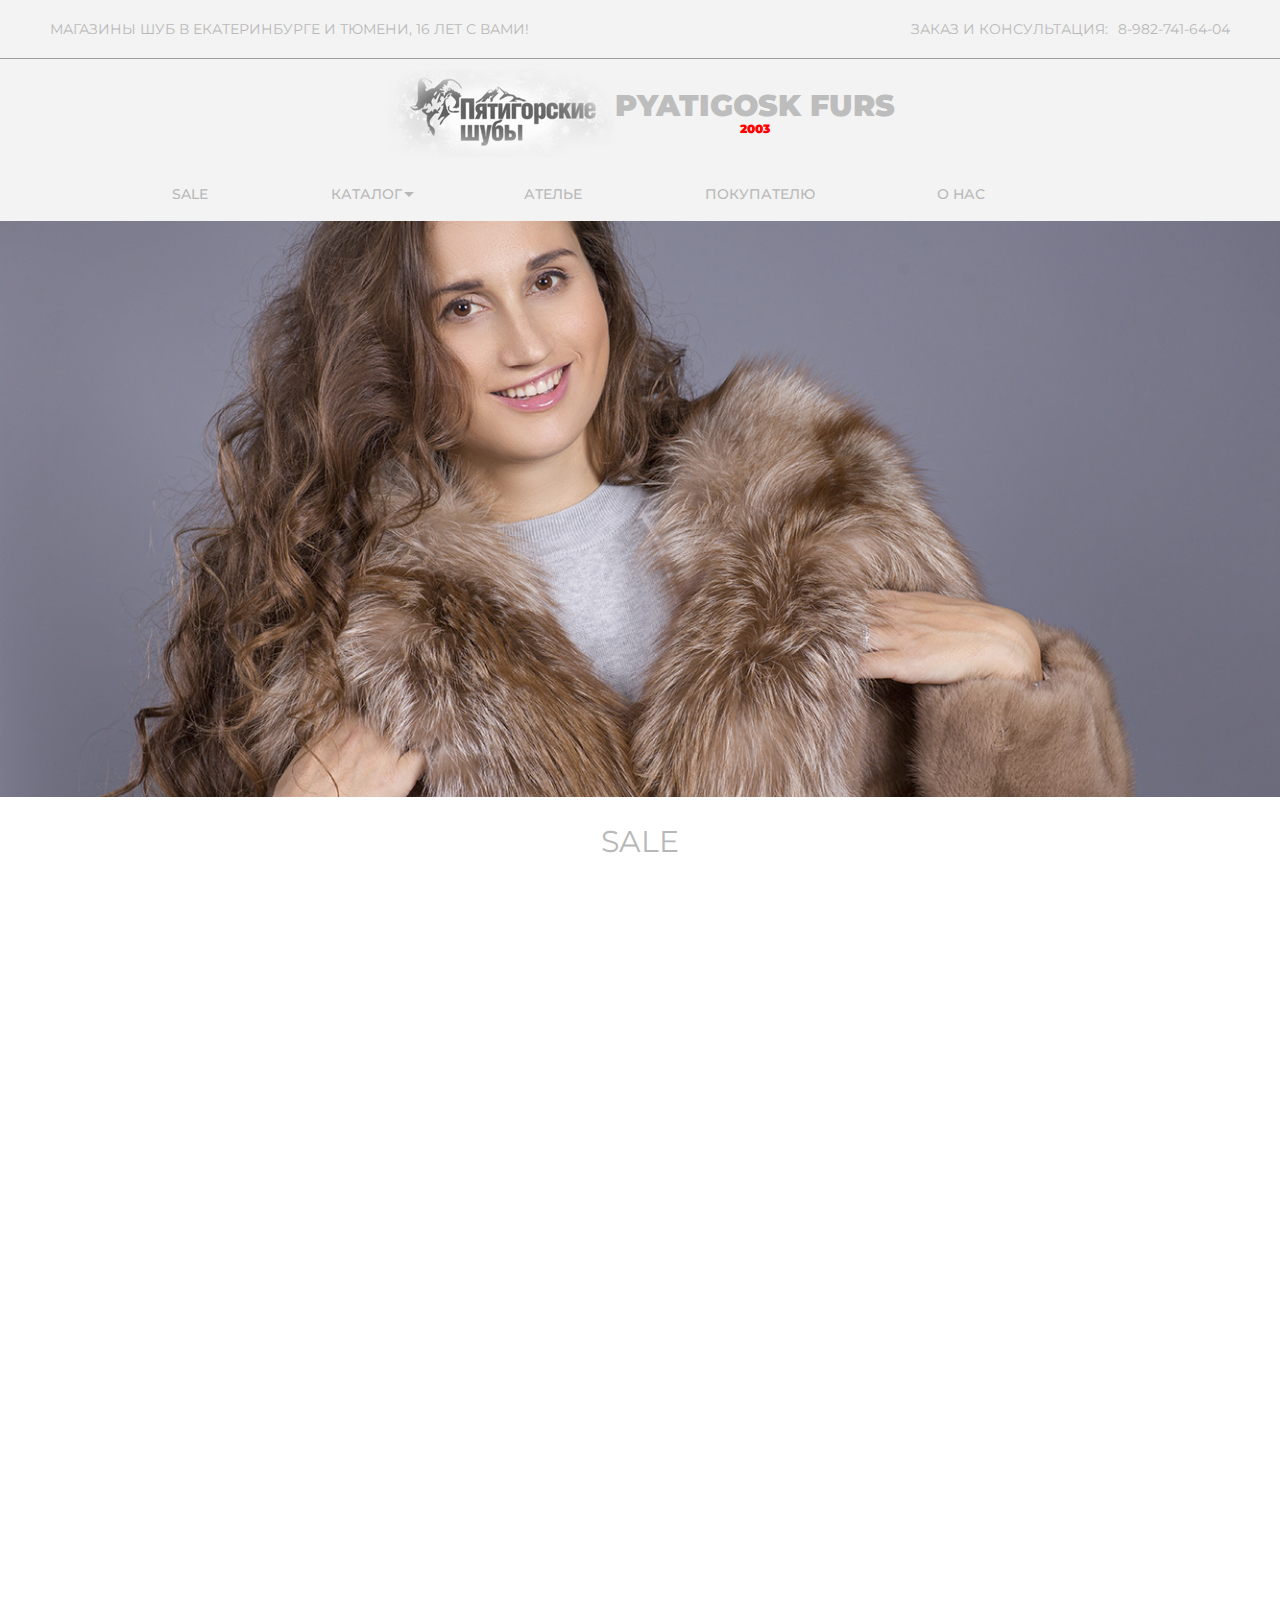
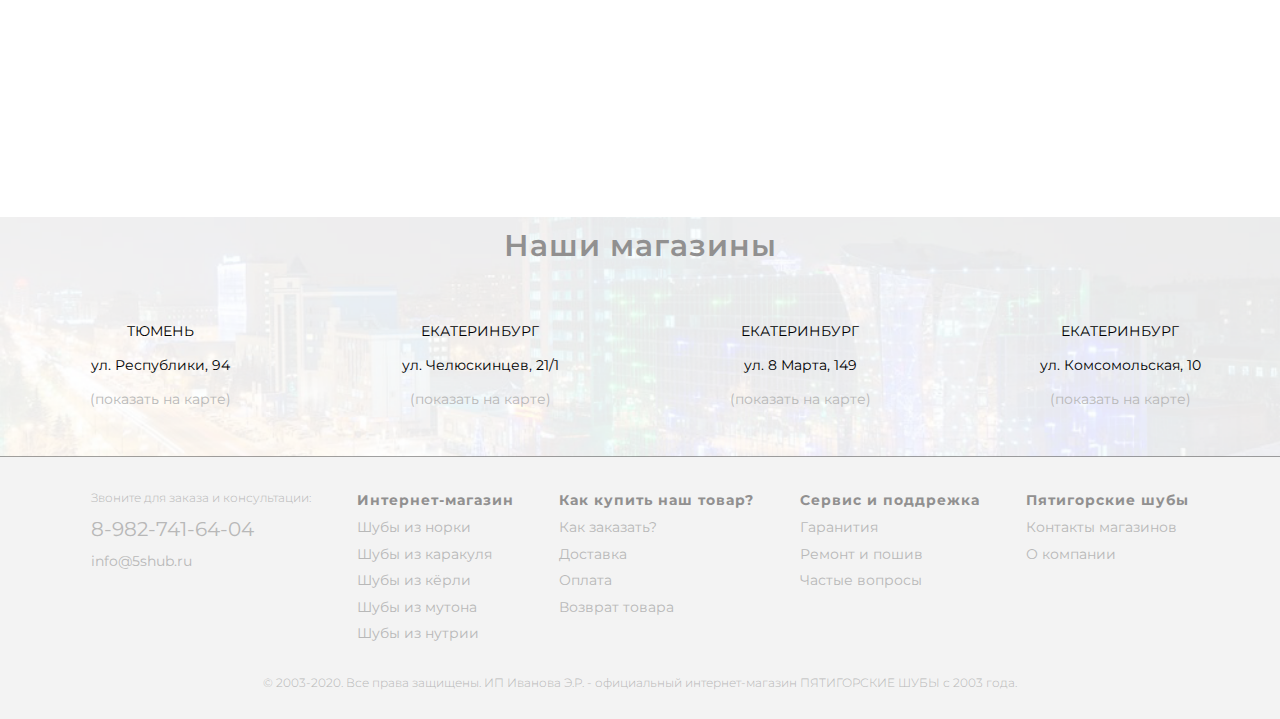
<file: index.html>
<!DOCTYPE html>
<html lang="en">

<head>
	<meta charset="UTF-8">
	<meta name="viewport" content="width=device-width, initial-scale=1.0">
	<!-- для intertet explorer -->
	<meta http-equiv="X-UA-Compatible" content="ie=edge">
	<!-- !подключаем иконки с сайта -->
	<link rel="stylesheet" href="https://use.fontawesome.com/releases/v5.7.2/css/all.css"
		integrity="sha384-fnmOCqbTlWIlj8LyTjo7mOUStjsKC4pOpQbqyi7RrhN7udi9RwhKkMHpvLbHG9Sr" crossorigin="anonymous">
	<!-- шрифты  -->
	<link href="https://fonts.googleapis.com/css?family=Montserrat:400,700|Roboto:400,700&display=swap&subset=cyrillic"
		rel="stylesheet">
	<title>shubytyumen</title>
	<!-- анимация -->
	<link rel="stylesheet" href="./css/animate.min.css">
	<!-- мой css  -->
	<link rel="stylesheet" href="./css/main.css">
</head>

<body>
	<div class="wrapper">
		<!-- контент -->
		<div class="header__burger">
			<span class="header__burger-top"></span>
			<span class="header__burger-middle"></span>
			<span class="header__burger-footer"></span>
		</div>
		<div class="visible__menu-wrapper">
			<nav class="visible__menu-list">
				<ul class="visible__menu-list-wrapper">
					<span class="string-two"></span>
					<li>
						<a href="#yacor" class="visible__menu-link">SALE</a>
						<div class="header__burger-clone">
							<span class="header__burger-top-clone"></span>
							<span class="header__burger-footer-clone"></span>

						</div>
					</li>
					<li>
						<a href="#" class="visible__menu-link-link">КАТАЛОГ</a>
						<ul class="visible__menu-tittle">
							<li><a id="visible__menu-subtittle" href="#">Шубы</a>
								<ul class="visible__menu-tittle-tittle">
									<li id="visible__menu-subtittle-subtittle"><a
											href="http://5shub.ru/category/shuby/shuby-iz-kyorli/">Шубы из кёрли</a></li>
									<li id="visible__menu-subtittle-subtittle"><a
											href="http://5shub.ru/category/shuby/shuby-iz-karakulya/">Шубы из каракуля</a></li>
									<li id="visible__menu-subtittle-subtittle"><a
											href="http://5shub.ru/category/shuby/shuby-iz-mutona/">Шубы из мутона</a></li>
									<li id="visible__menu-subtittle-subtittle"><a
											href="http://5shub.ru/category/shuby/shuby-iz-norki/">Шубы из норки</a></li>
									<li id="visible__menu-subtittle-subtittle"><a
											href="http://5shub.ru/category/shuby/shuby-iz-nutrii/">Шубы из нутрии</a></li>
								</ul>
							</li>
							<li><a id="visible__menu-subtittle-two" href="#">Меховые жилеты</a>
								<ul class="visible__menu-tittle-tittle-two">
									<li id="visible__menu-subtittle-subtittle-two"><a
											href="#http://5shub.ru/category/zhilety/zhilety-iz-mutona/">Жилеты из норки</a></li>
									<li id="visible__menu-subtittle-subtittle-two"><a
											href="http://5shub.ru/category/zhilety/zhilety-iz-mutona/">Жилеты из каракуля</a></li>
									<li id="visible__menu-subtittle-subtittle-two"><a
											href="http://5shub.ru/category/zhilety/zhilety-iz-mutona/">Жилеты из мутона</a></li>
								</ul>
							</li>
							<li><a id="visible__menu-subtittle-true" href="#">Аксессуары</a>
								<ul class="visible__menu-tittle-tittle-true">
									<li id="visible__menu-subtittle-subtittle-true"><a
											href="http://5shub.ru/category/aksessuary/golovnye-ubory/">Головные уборы</a></li>
									<li id="visible__menu-subtittle-subtittle-true"><a
											href="http://5shub.ru/category/aksessuary/chuni/">Чуни</a></li>
								</ul>
							</li>
						</ul>
					<li>
						<a href="studio.html" class="visible__menu-link">АТЕЛЬЕ</a>
					</li>
					<li>
						<a href="buyer.html" class="visible__menu-link">ПОКУПАТЕЛЮ</a>
					</li>
					<li>
						<a href="http://5shub.ru/about/" class="visible__menu-link">О НАС</a>
					</li>
					<li>
						<form class="visible__menu-form" action="#">
							<input class="visible__menu-input" type="text" placeholder="Поиск">
							<a class="visible__menu-btn"><i class="fas fa-search fas__burger"></i></a>
						</form>
					</li>
				</ul>
			</nav>
		</div>
		<div class="header__top-middle-wrapper">
			<div class="header__top">
				<div class="container">
					<div class="header__top-wrapper">
						<p class="header__top-tittle">
							МАГАЗИНЫ ШУБ В ЕКАТЕРИНБУРГЕ И ТЮМЕНИ, 16 ЛЕТ С ВАМИ!
						</p>
						<div class="header__top-text-wrapper">
							<p class="header__top-text">ЗАКАЗ И КОНСУЛЬТАЦИЯ:</p>
							<a href="tel:+78142332211">8-982-741-64-04</a>
						</div>
					</div>
				</div>
			</div>
			<div class="header__middle">
				<div class="container">
					<div class="header__middle-wrapper">
						<div class="header__logo">
							<img src="./img/header/logo.png" alt="Логотип">
						</div>
						<div class="header__middle-tittle">
							<p>PYATIGOSK FURS</p>
							<span>2003</span>
						</div>
					</div>
				</div>
			</div>
		</div>
		<div class="header__footer">
			<div class="container">
				<div class="header__menu">
					<div class="header__menu-visible">
						<div class="header__menu-visible-one">
							<a href="http://5shub.ru/category/shuby/" class="menu__link menu__link-one">ШУБЫ</a>
							<a href="http://5shub.ru/category/shuby/shuby-iz-kyorli/" class="menu__link-submenu">Шубы из
								кёрли</a>
							<a href="http://5shub.ru/category/shuby/shuby-iz-karakulya/" class="menu__link-submenu">Шубы из
								каракуля</a>
							<a href="http://5shub.ru/category/shuby/shuby-iz-mutona/" class="menu__link-submenu">Шубы из
								мутона</a>
							<a href="http://5shub.ru/category/shuby/shuby-iz-norki/" class="menu__link-submenu">Шубы из
								норки</a>
							<a href="http://5shub.ru/category/shuby/shuby-iz-nutrii/" class="menu__link-submenu">Шубы из
								нутрии</a>

						</div>
						<div class="header__menu-visible-two">
							<a href="http://5shub.ru/category/zhilety/zhilety-iz-mutona/" class="menu__link-two">МЕХОВЫЕ
								ЖИЛЕТЫ</a>
							<a href="http://5shub.ru/category/zhilety/zhilety-iz-mutona/" class="menu__link-submenu">Жилеты из
								кёрли</a>
							<a href="http://5shub.ru/category/zhilety/zhilety-iz-mutona/" class="menu__link-submenu">Жилеты из
								каракуля</a>
							<a href="http://5shub.ru/category/zhilety/zhilety-iz-mutona/" class="menu__link-submenu">Жилеты из
								мутона</a>
						</div>
						<div class="header__menu-visible-true">
							<a href="http://5shub.ru/category/aksessuary/" class="menu__link-true">АКСЕССУАРЫ</a>
							<a href="http://5shub.ru/category/aksessuary/golovnye-ubory/" class="menu__link-submenu">Головные
								уборы</a>
							<a href="http://5shub.ru/category/aksessuary/chuni/" class="menu__link-submenu">Чуни</a>
						</div>
					</div>
					<nav class="menu__list">
						<ul class="menu__list-wrapper">
							<li>
								<a href="#yacor" class="menu__link">SALE</a>
							</li>
							<li class="menu__link menu__link-hover">
								<p>КАТАЛОГ</p>
								<span class="string"></span>
								<span class="strong"></span>
							<li>
								<a href="studio.html" class="menu__link">АТЕЛЬЕ</a>
							</li>
							<li>
								<a href="buyer.html" class="menu__link">ПОКУПАТЕЛЮ</a>
							</li>
							<li>
								<a href="http://5shub.ru/about/" class="menu__link" target="_blank">О НАС</a>
							</li>
							<li>
								<form class="menu__form" action="#">
									<input class="menu__input" type="text" placeholder="Поиск">
									<i class="fas fa-search"></i>
								</form>
							</li>
						</ul>
					</nav>
				</div>
			</div>
		</div>
		<div class="header__img">
			<img src="./img/header/header-img.png" alt="Картинка">
		</div>
		<main class="sale">
			<h1 id="yacor">SALE</h1>
			<div class="sale__wrapper">
				<a class="sale__img" href="http://5shub.ru/shuba-s-kapyushonom-iz-ovchiny/">
					<div class="sale__img-img wow zoomIn">
						<img src="./img/sale/1.200.JPG" alt="Картинка">
					</div>
				</a>
				<a class="sale__img" href="http://5shub.ru/shuba-iz-ovchiny/">
					<div class="sale__img-img wow zoomIn">
						<img src="./img/sale/2.200.JPG" alt="Картинка">
					</div>
				</a>
				<a class="sale__img" href="http://5shub.ru/shuba-s-kapyushonom-iz-ovchiny_1/">
					<div class="sale__img-img wow zoomIn">
						<img src="./img/sale/3.200.JPG" alt="Картинка">
					</div>
				</a>
				<a class="sale__img" href="http://5shub.ru/shuba-s-kapyushonom-iz-mekha-ovchiny/">
					<div class="sale__img-img wow zoomIn">
						<img src="./img/sale/4.200.JPG" alt="Картинка">
					</div>
				</a>
				<a class="sale__img" href="http://5shub.ru/shuba-s-kapyushonom-iz-mekha-ovchiny_1/">
					<div class="sale__img-img wow zoomIn">
						<img src="./img/sale/5.200.JPG" alt="Картинка">
					</div>
				</a>
				<a class="sale__img" href="http://5shub.ru/shuba-s-kapyushonom-iz-mekha-ovchiny_2/">
					<div class="sale__img-img wow zoomIn">
						<img src="./img/sale/6.200.JPG" alt="Картинка">
					</div>
				</a>
				<a class="sale__img" href="http://5shub.ru/polupalto-zhenskoe-kerli-16849/">
					<div class="sale__img-img wow zoomIn">
						<img src="./img/sale/7.200.JPG" alt="Картинка">
					</div>
				</a>
				<a class="sale__img" href="http://5shub.ru/shuba-s-vorotnikom-2809/">
					<div class="sale__img-img wow zoomIn">
						<img src="./img/sale/8.200.JPG" alt="Картинка">
					</div>
				</a>
				<a class="sale__img" href="http://5shub.ru/shuba-s-vorotnikom-7426/">
					<div class="sale__img-img wow zoomIn">
						<img src="./img/sale/9.200.JPG" alt="Картинка">
					</div>
				</a>
				<a class="sale__img" href="http://5shub.ru/shuba-s-kapyushonom-1892/">
					<div class="sale__img-img wow zoomIn">
						<img src="./img/sale/10.200.JPG" alt="Картинка">
					</div>
				</a>
				<a class="sale__img" href="http://5shub.ru/13/">
					<div class="sale__img-img wow zoomIn">
						<img src="./img/sale/11.200.JPG" alt="Картинка">
					</div>
				</a>
				<a class="sale__img" href="http://5shub.ru/shuba-s-kapyushonom-7211/">
					<div class="sale__img-img wow zoomIn">
						<img src="./img/sale/12.200.JPG" alt="Картинка">
					</div>
				</a>
				<a class="sale__img" href="http://5shub.ru/shuba-s-kapyushonom-1736/">
					<div class="sale__img-img wow zoomIn">
						<img src="./img/sale/13.200.JPG" alt="Картинка">
					</div>
				</a>
				<a class="sale__img" href="http://5shub.ru/shuba-s-vorotnikom-7708/">
					<div class="sale__img-img wow zoomIn">
						<img src="./img/sale/14.200.JPG" alt="Картинка">
					</div>
				</a>
				<a class="sale__img" href="http://5shub.ru/shuba-s-vorotnikom-2820/">
					<div class="sale__img-img wow zoomIn">
						<img src="./img/sale/15.200.JPG" alt="Картинка">
					</div>
				</a>
				<a class="sale__img" href="http://5shub.ru/shuba-s-vorotnikom-1158/">
					<div class="sale__img-img wow zoomIn">
						<img src="./img/sale/16.200.JPG" alt="Картинка">
					</div>
				</a>
				<a class="sale__img" href="http://5shub.ru/shuba-s-kapyushonom-15351/">
					<div class="sale__img-img wow zoomIn">
						<img src="./img/sale/17.200.JPG" alt="Картинка">
					</div>
				</a>
				<a class="sale__img" href="http://5shub.ru/shuba-s-kapyushonom-15959/">
					<div class="sale__img-img wow zoomIn">
						<img src="./img/sale/18.200.JPG" alt="Картинка">
					</div>
				</a>
				<a class="sale__img" href="http://5shub.ru/mekhovoy-zhilet-zhenskiy/">
					<div class="sale__img-img wow zoomIn">
						<img src="./img/sale/19.200.JPG" alt="Картинка">
					</div>
				</a>
			</div>
		</main>
		<section class="map">
			<h2>Наши магазины</h2>
			<div class="map__wrapper">
				<div class="map__tyumen">
					<div class="map__title">ТЮМЕНЬ</div>
					<div class="map__address">ул. Республики, 94</div>
					<a href="https://goo.gl/maps/kJVh5y2xHifFkqCu6" class="map__link" target="_blank">(показать на
						карте)</a>
				</div>
				<div class="map__eburg">
					<div class="map__title">ЕКАТЕРИНБУРГ</div>
					<div class="map__address">ул. Челюскинцев, 21/1</div>
					<a href="https://goo.gl/maps/95SN8PZgDAbdWXD59" class="map__link" target="_blank">(показать на
						карте)</a>
				</div>
				<div class="map__eburg">
					<div class="map__title">ЕКАТЕРИНБУРГ</div>
					<div class="map__address">ул. 8 Марта, 149</div>
					<a href="https://goo.gl/maps/sJEnyoSDQy9NeAjB7" class="map__link" target="_blank">(показать на
						карте)</a>
				</div>
				<div class="map__eburg">
					<div class="map__title">ЕКАТЕРИНБУРГ</div>
					<div class="map__address">ул. Комсомольская, 10</div>
					<a href="https://goo.gl/maps/x45cvQRnB2KiUx8T9" class="map__link" target="_blank">(показать на
						карте)</a>
				</div>
			</div>
		</section>
		<footer class="footer">
			<div class="container">
				<div class="footer__wrapper">
					<div class="footer__tel">
						<p>Звоните для заказа и консультации:</p>
						<a class="footer__tel-tel" href="tel:+78142332211">8-982-741-64-04</a>
						<a class="footer__tel-email" href="https://e.mail.ru/login" target="_blank">info@5shub.ru</a>
					</div>
					<div class="footer__shop">
						<h2>Интернет-магазин</h2>
						<a class="footer__shop-furs" href="http://5shub.ru/category/shuby/shuby-iz-norki/"
							target="_blank">Шубы из норки</a>
						<a class="footer__shop-furs" href="http://5shub.ru/category/shuby/shuby-iz-karakulya/"
							target="_blank">Шубы из каракуля</a>
						<a class="footer__shop-furs" href="http://5shub.ru/category/shuby/shuby-iz-kyorli/"
							target="_blank">Шубы из кёрли</a>
						<a class="footer__shop-furs" href="http://5shub.ru/category/shuby/shuby-iz-mutona/"
							target="_blank">Шубы из мутона</a>
						<a class="footer__shop-furs" href="http://5shub.ru/category/shuby/shuby-iz-nutrii/"
							target="_blank">Шубы из нутрии</a>
					</div>
					<div class="footer__warum">
						<h2>Как купить наш товар?</h2>
						<a class="footer__warum-many" href="buyer.html">Как заказать?</a>
						<a class="footer__warum-many" href="buyer.html">Доставка</a>
						<a class="footer__warum-many" href="buyer.html">Оплата</a>
						<a class="footer__warum-many" href="buyer.html">Возврат товара</a>
					</div>
					<div class="footer__services">
						<h2>Сервис и поддрежка</h2>
						<a class="footer__services-works" href="buyer.html">Гаранития</a>
						<a class="footer__services-works" href="studio.html">Ремонт и пошив</a>
						<a class="footer__services-works" href="http://5shub.ru/info/faq/">Частые вопросы</a>
					</div>
					<div class="footer__company">
						<h2>Пятигорские шубы</h2>
						<a class="footer__company-magazin" href="http://5shub.ru/stores">Контакты магазинов</a>
						<a class="footer__company-magazin" href="http://5shub.ru/about/">О компании</a>
					</div>
				</div> <!-- /footer-wrapper -->
			</div> <!-- /container -->
			<p class="footer__footer">© 2003-2020. Все права защищены. ИП Иванова Э.Р. - официальный интернет-магазин
				ПЯТИГОРСКИЕ ШУБЫ с
				2003 года.</p>
		</footer>
	</div> <!-- /wrapper -->




	<script src="./libs/jquey/jquery-3.5.0.min.js"></script>	
	<script src="./js/wow.min.js"></script>
	<script>
		new WOW(
			{
				offset: 100
			}
		).init();
	</script>
	<script src="./js/main.js" defer></script>

</body>

</html>
</file>
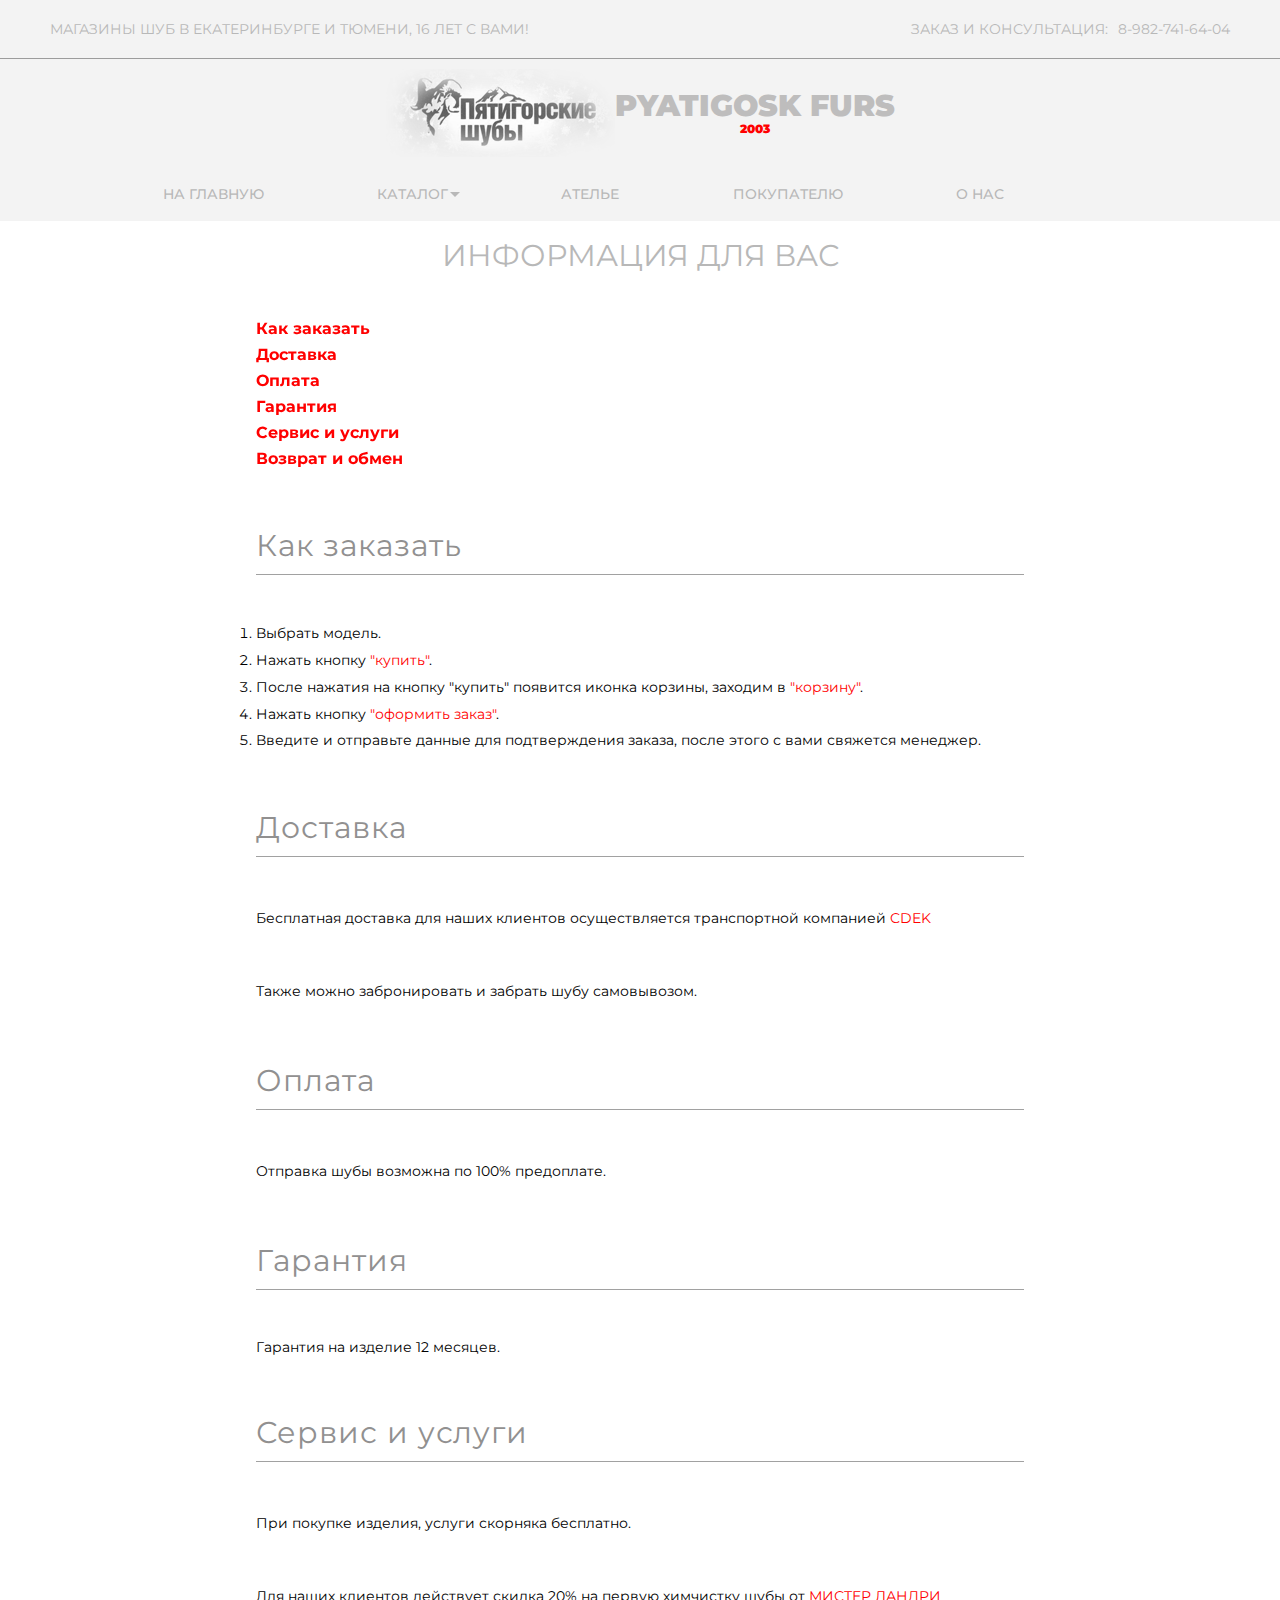
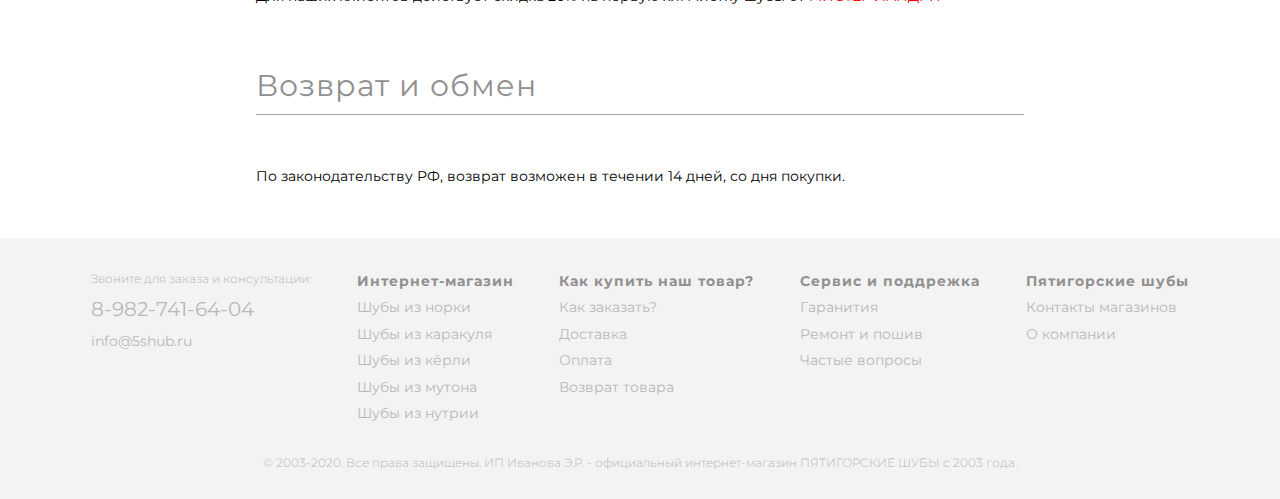
<file: buyer.html>
<!DOCTYPE html>
<html lang="en">

<head>
   <meta charset="UTF-8">
   <meta name="viewport" content="width=device-width, initial-scale=1.0">
   <!-- для intertet explorer -->
   <meta http-equiv="X-UA-Compatible" content="ie=edge">
   <!-- !подключаем иконки с сайта -->
   <link rel="stylesheet" href="https://use.fontawesome.com/releases/v5.7.2/css/all.css"
      integrity="sha384-fnmOCqbTlWIlj8LyTjo7mOUStjsKC4pOpQbqyi7RrhN7udi9RwhKkMHpvLbHG9Sr" crossorigin="anonymous">
   <!-- шрифты  -->
   <link href="https://fonts.googleapis.com/css?family=Montserrat:400,700|Roboto:400,700&display=swap&subset=cyrillic"
      rel="stylesheet">
   <title>shubytyumen</title>
   <!-- мой css  -->
   <link rel="stylesheet" href="./css/main.css">
</head>

<body>
   <div class="wrapper">
      <!-- контент -->
      <div class="header__burger">
         <span class="header__burger-top"></span>
         <span class="header__burger-middle"></span>
         <span class="header__burger-footer"></span>
      </div>
      <div class="visible__menu-wrapper">
			<nav class="visible__menu-list">
				<ul class="visible__menu-list-wrapper">
					<span class="string-two"></span>
					<li>
						<a href="#yacor" class="visible__menu-link">SALE</a>
						<div class="header__burger-clone">
							<span class="header__burger-top-clone"></span>
							<span class="header__burger-footer-clone"></span>

						</div>
					</li>
					<li>
						<a href="#" class="visible__menu-link-link">КАТАЛОГ</a>
						<ul class="visible__menu-tittle">
							<li><a id="visible__menu-subtittle" href="#">Шубы</a>
								<ul class="visible__menu-tittle-tittle">
									<li id="visible__menu-subtittle-subtittle"><a href="http://5shub.ru/category/shuby/shuby-iz-kyorli/">Шубы из кёрли</a></li>
									<li id="visible__menu-subtittle-subtittle"><a href="http://5shub.ru/category/shuby/shuby-iz-karakulya/">Шубы из каракуля</a></li>
									<li id="visible__menu-subtittle-subtittle"><a href="http://5shub.ru/category/shuby/shuby-iz-mutona/">Шубы из мутона</a></li>
									<li id="visible__menu-subtittle-subtittle"><a href="http://5shub.ru/category/shuby/shuby-iz-norki/">Шубы из норки</a></li>
									<li id="visible__menu-subtittle-subtittle"><a href="http://5shub.ru/category/shuby/shuby-iz-nutrii/">Шубы из нутрии</a></li>
								</ul>
							</li>
							<li><a id="visible__menu-subtittle-two" href="#">Меховые жилеты</a>
								<ul class="visible__menu-tittle-tittle-two">
									<li id="visible__menu-subtittle-subtittle-two"><a href="#http://5shub.ru/category/zhilety/zhilety-iz-mutona/">Жилеты из норки</a></li>
									<li id="visible__menu-subtittle-subtittle-two"><a href="http://5shub.ru/category/zhilety/zhilety-iz-mutona/">Жилеты из каракуля</a></li>
									<li id="visible__menu-subtittle-subtittle-two"><a href="http://5shub.ru/category/zhilety/zhilety-iz-mutona/">Жилеты из мутона</a></li>
								</ul>
							</li>
							<li><a id="visible__menu-subtittle-true" href="#">Аксессуары</a>
								<ul class="visible__menu-tittle-tittle-true">
									<li id="visible__menu-subtittle-subtittle-true"><a href="http://5shub.ru/category/aksessuary/golovnye-ubory/">Головные уборы</a></li>
									<li id="visible__menu-subtittle-subtittle-true"><a href="http://5shub.ru/category/aksessuary/chuni/">Чуни</a></li>
								</ul>
							</li>
						</ul>
					<li>
						<a href="studio.html" class="visible__menu-link">АТЕЛЬЕ</a>
					</li>
					<li>
						<a href="buyer.html" class="visible__menu-link">ПОКУПАТЕЛЮ</a>
					</li>
					<li>
						<a href="http://5shub.ru/about/" class="visible__menu-link">О НАС</a>
					</li>
					<li>
						<form class="visible__menu-form" action="#">
							<input class="visible__menu-input" type="text" placeholder="Поиск">
							<a class="visible__menu-btn"><i class="fas fa-search"></i></a>
						</form>
					</li>
				</ul>
			</nav>
		</div>
      <div class="header__top-middle-wrapper">
         <div class="header__top">
            <div class="container">
               <div class="header__top-wrapper">
                  <p class="header__top-tittle">
                     МАГАЗИНЫ ШУБ В ЕКАТЕРИНБУРГЕ И ТЮМЕНИ, 16 ЛЕТ С ВАМИ!
                  </p>
                  <div class="header__top-text-wrapper">
                     <p class="header__top-text">ЗАКАЗ И КОНСУЛЬТАЦИЯ:</p>
                     <a href="tel:+78142332211">8-982-741-64-04</a>
                  </div>
               </div>
            </div>
         </div>
         <div class="header__middle">
            <div class="container">
               <div class="header__middle-wrapper">
                  <div class="header__logo">
                     <img src="./img/header/logo.png" alt="Логотип">
                  </div>
                  <div class="header__middle-tittle">
                     <p>PYATIGOSK FURS</p>
                     <span>2003</span>
                  </div>
               </div>
            </div>
         </div>
      </div>
      <div class="header__footer">
         <div class="container">
            <div class="header__menu">
               <div class="header__menu-visible">
						<div class="header__menu-visible-one">
							<a href="http://5shub.ru/category/shuby/" class="menu__link menu__link-one">ШУБЫ</a>
							<a href="http://5shub.ru/category/shuby/shuby-iz-kyorli/" class="menu__link-submenu">Шубы из кёрли</a>
							<a href="http://5shub.ru/category/shuby/shuby-iz-karakulya/" class="menu__link-submenu">Шубы из каракуля</a>
							<a href="http://5shub.ru/category/shuby/shuby-iz-mutona/" class="menu__link-submenu">Шубы из мутона</a>
							<a href="http://5shub.ru/category/shuby/shuby-iz-norki/" class="menu__link-submenu">Шубы из норки</a>
							<a href="http://5shub.ru/category/shuby/shuby-iz-nutrii/" class="menu__link-submenu">Шубы из нутрии</a>

						</div>
						<div class="header__menu-visible-two">
							<a href="http://5shub.ru/category/zhilety/zhilety-iz-mutona/" class="menu__link-two">МЕХОВЫЕ ЖИЛЕТЫ</a>
							<a href="http://5shub.ru/category/zhilety/zhilety-iz-mutona/" class="menu__link-submenu">Жилеты из кёрли</a>
							<a href="http://5shub.ru/category/zhilety/zhilety-iz-mutona/" class="menu__link-submenu">Жилеты из каракуля</a>
							<a href="http://5shub.ru/category/zhilety/zhilety-iz-mutona/" class="menu__link-submenu">Жилеты из мутона</a>
						</div>
						<div class="header__menu-visible-true">
							<a href="http://5shub.ru/category/aksessuary/" class="menu__link-true">АКСЕССУАРЫ</a>
							<a href="http://5shub.ru/category/aksessuary/golovnye-ubory/" class="menu__link-submenu">Головные уборы</a>
							<a href="http://5shub.ru/category/aksessuary/chuni/" class="menu__link-submenu">Чуни</a>
						</div>
					</div>
               <nav class="menu__list">
                  <ul class="menu__list-wrapper">
                     <li>
                        <a href="index.html" class="menu__link">НА ГЛАВНУЮ</a>
                     </li>
                     <li class="menu__link menu__link-hover">
                        <p>КАТАЛОГ</p>
                        <span class="string"></span>
                        <span class="strong"></span>
                     <li>
                        <a href="studio.html" class="menu__link">АТЕЛЬЕ</a>
                     </li>
                     <li>
                        <a href="#" class="menu__link">ПОКУПАТЕЛЮ</a>
                     </li>
                     <li>
                        <a href="http://5shub.ru/about/" class="menu__link" target="_blank">О НАС</a>
                     </li>
                     <li>
                        <form class="menu__form" action="#">
                           <input class="menu__input" type="text" placeholder="Поиск">
                           <i class="fas fa-search"></i>
                        </form>
                     </li>
                  </ul>
               </nav>
            </div>
         </div>
      </div>


      <section class="info">
         <div class="container">
            <h1>
               ИНФОРМАЦИЯ ДЛЯ ВАС
            </h1>
            <nav>
               <ul>
                  <li> <a class="cursive" href="#order"> <p>Как заказать</p> </a></li>
                  <li> <a class="cursive" href="#delivery">Доставка</a></li>
                  <li> <a class="cursive" href="#payment">Оплата</a></li>
                  <li> <a class="cursive" href="#guarantee">Гарантия</a></li>
                  <li> <a class="cursive" href="#service">Сервис и услуги</a></li>
                  <li id="order"> <a class="cursive" href="#exchange">Возврат и обмен</a></li>
               </ul>
            </nav>
         </div>
      </section>

      <section class="order">
         <div class="container">
            <h2>Как заказать</h2>
            <nav>
               <ol>
                  <li>Выбрать модель.</li>
                  <li>Нажать кнопку <span>"купить"</span>.</li>
                  <li>После нажатия на кнопку "купить" появится иконка корзины, заходим в <span>"корзину"</span>.</li>
                  <li>Нажать кнопку <span>"оформить заказ"</span>.</li>
                  <li id="delivery">Введите и отправьте данные для подтверждения заказа, после этого с вами свяжется менеджер.</li>
               </ol>
            </nav>
         </div>

      </section>
      <section class="delivery">
         <div class="container">
            <h2>Доставка</h2>
            <p>Бесплатная доставка для наших клиентов осуществляется транспортной компанией <a href="https://cdek.ru"
                  target="_blank">CDEK</a></p>
            <p id="payment"> Также можно забронировать и забрать шубу самовывозом.</p>
         </div>
      </section>
      <section class="payment">
         <div class="container">
            <h2>Оплата</h2>
            <p id="guarantee">Отправка шубы возможна по 100% предоплате.</p>
         </div>

      </section>
      <section class="guarantee">
         <div class="container">
            <h2>Гарантия</h2>
            <p id="service">Гарантия на изделие 12 месяцев.</p>
         </div>

      </section>
      <section class="service">
         <div class="container">
            <h2>Сервис и услуги</h2>
            <p>При покупке изделия, услуги скорняка бесплатно.</p>
            <p id="exchange">Для наших клиентов действует скидка 20% на первую химчистку шубы от <a href="http://www.landry.ru"
                  target="_blank">МИСТЕР ЛАНДРИ</a></p>
         </div>

      </section>
      <section class="exchange">
         <div class="container">
            <h2>Возврат и обмен</h2>
            <p>По законодательству РФ, возврат возможен в течении 14 дней, со дня покупки.</p>
         </div>
      </section>




      <footer class="footer">
			<div class="container">
				<div class="footer__wrapper">
					<div class="footer__tel">
						<p>Звоните для заказа и консультации:</p>
						<a class="footer__tel-tel" href="tel:+78142332211">8-982-741-64-04</a>
						<a class="footer__tel-email" href="https://e.mail.ru/login" target="_blank">info@5shub.ru</a>
					</div>
					<div class="footer__shop">
						<h2>Интернет-магазин</h2>
						<a class="footer__shop-furs" href="http://5shub.ru/category/shuby/shuby-iz-norki/"
							target="_blank">Шубы из норки</a>
						<a class="footer__shop-furs" href="http://5shub.ru/category/shuby/shuby-iz-karakulya/" target="_blank">Шубы из каракуля</a>
						<a class="footer__shop-furs" href="http://5shub.ru/category/shuby/shuby-iz-kyorli/" target="_blank">Шубы из кёрли</a>
						<a class="footer__shop-furs" href="http://5shub.ru/category/shuby/shuby-iz-mutona/" target="_blank">Шубы из мутона</a>
						<a class="footer__shop-furs" href="http://5shub.ru/category/shuby/shuby-iz-nutrii/" target="_blank">Шубы из нутрии</a>						
					</div>
					<div class="footer__warum">
						<h2>Как купить наш товар?</h2>
						<a class="footer__warum-many" href="buyer.html">Как заказать?</a>
						<a class="footer__warum-many" href="buyer.html">Доставка</a>
						<a class="footer__warum-many" href="buyer.html">Оплата</a>
						<a class="footer__warum-many" href="buyer.html">Возврат товара</a>
					</div>
					<div class="footer__services">
						<h2>Сервис и поддрежка</h2>
						<a class="footer__services-works" href="buyer.html">Гаранития</a>
						<a class="footer__services-works" href="studio.html">Ремонт и пошив</a>
						<a class="footer__services-works" href="http://5shub.ru/info/faq/">Частые вопросы</a>
					</div>
					<div class="footer__company">
						<h2>Пятигорские шубы</h2>
						<a class="footer__company-magazin" href="http://5shub.ru/stores">Контакты магазинов</a>
						<a class="footer__company-magazin" href="http://5shub.ru/about/">О компании</a>
					</div>
				</div> <!-- /footer-wrapper -->
			</div> <!-- /container -->
			<p class="footer__footer">© 2003-2020. Все права защищены. ИП Иванова Э.Р. - официальный интернет-магазин
				ПЯТИГОРСКИЕ ШУБЫ с
				2003 года.</p>
		</footer>
   </div> <!-- /wrapper -->




   <script src="./libs/jquey/jquery-3.5.0.min.js"></script>
   <script src="./js/main.js" defer></script>

</body>

</html>
</file>
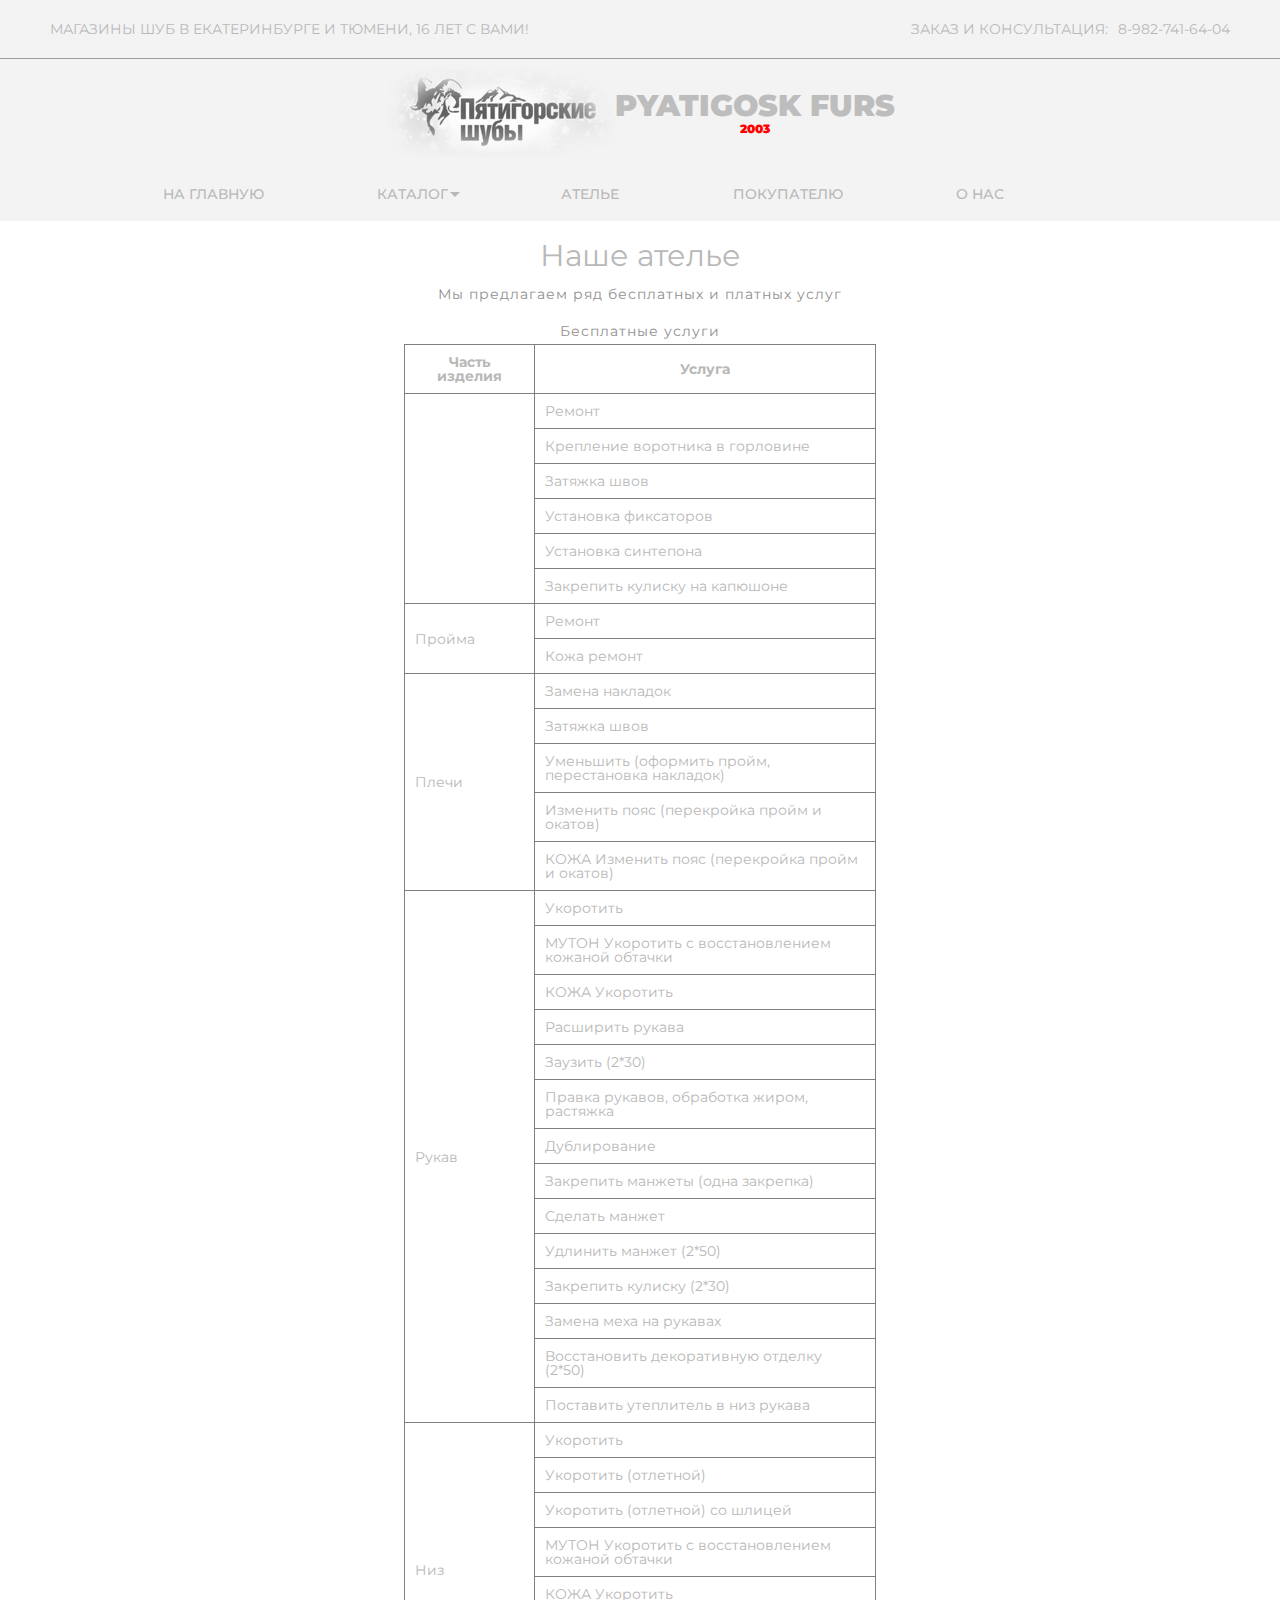
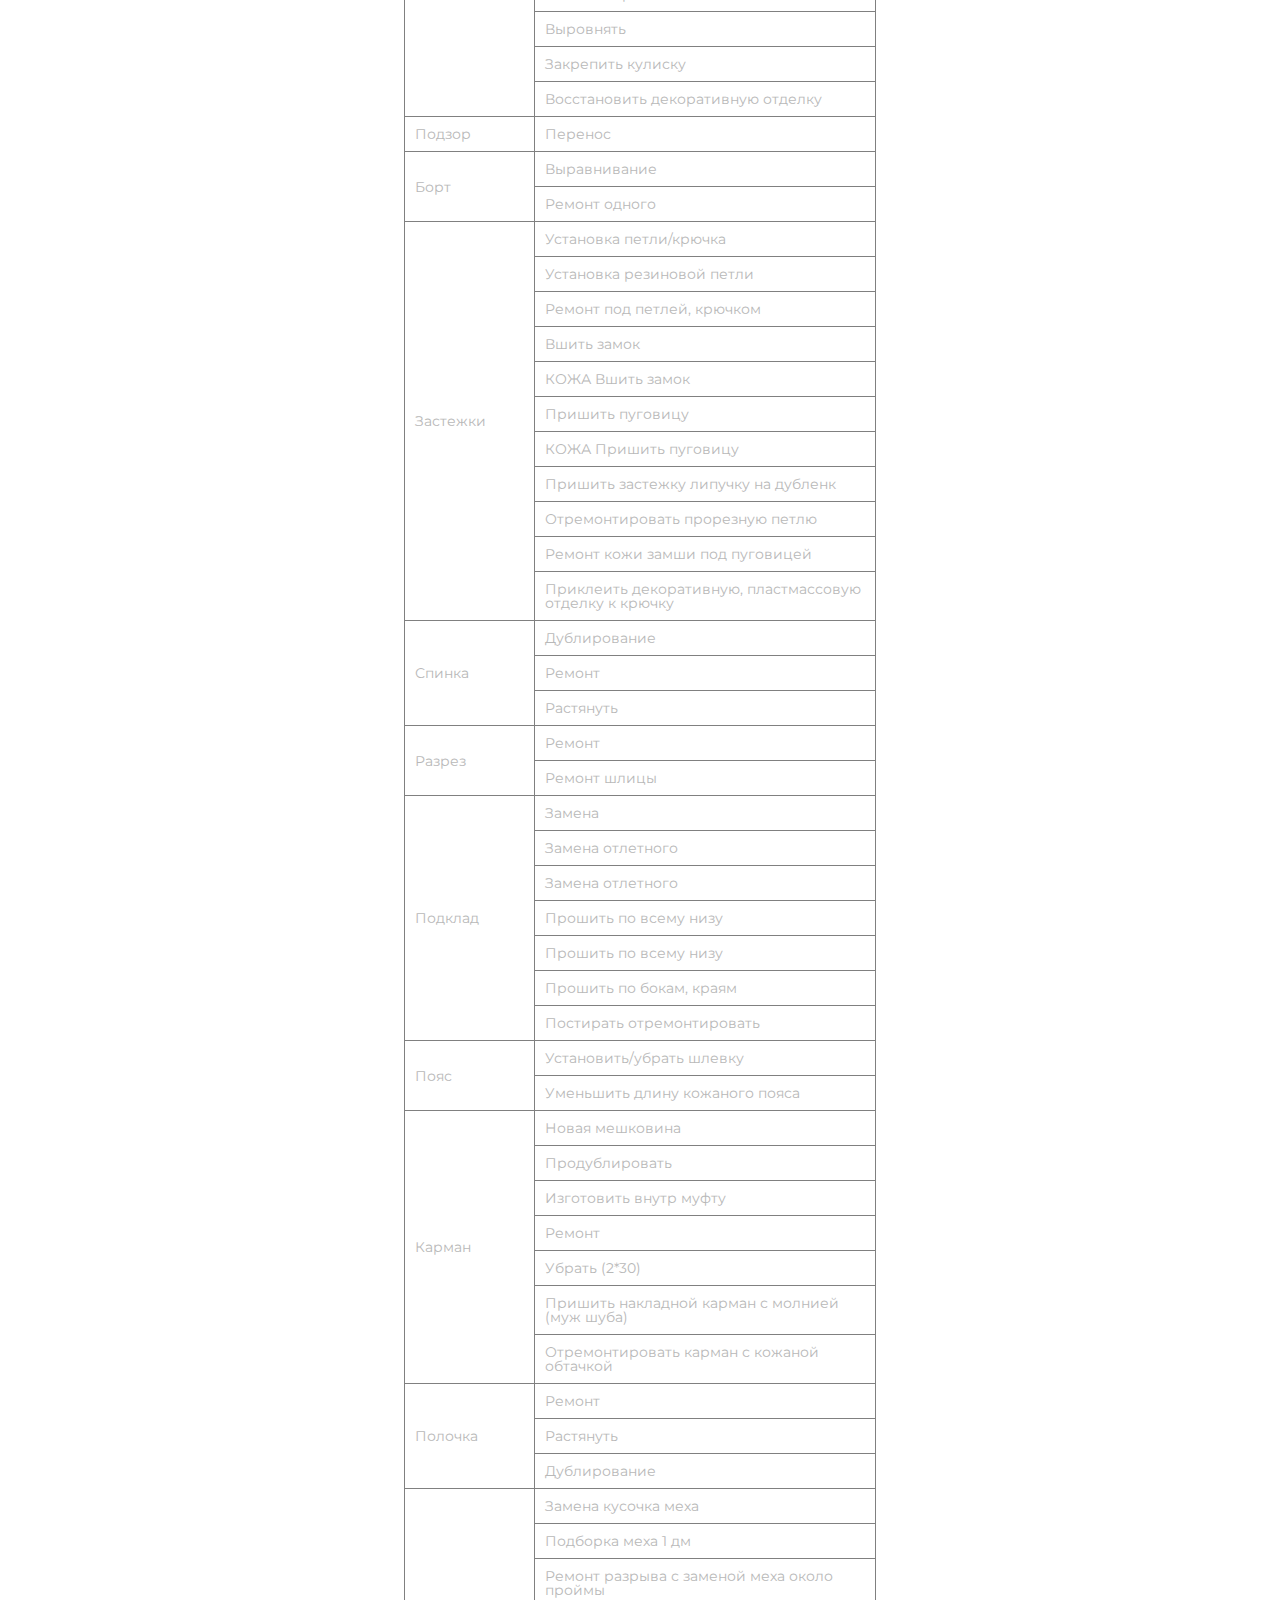
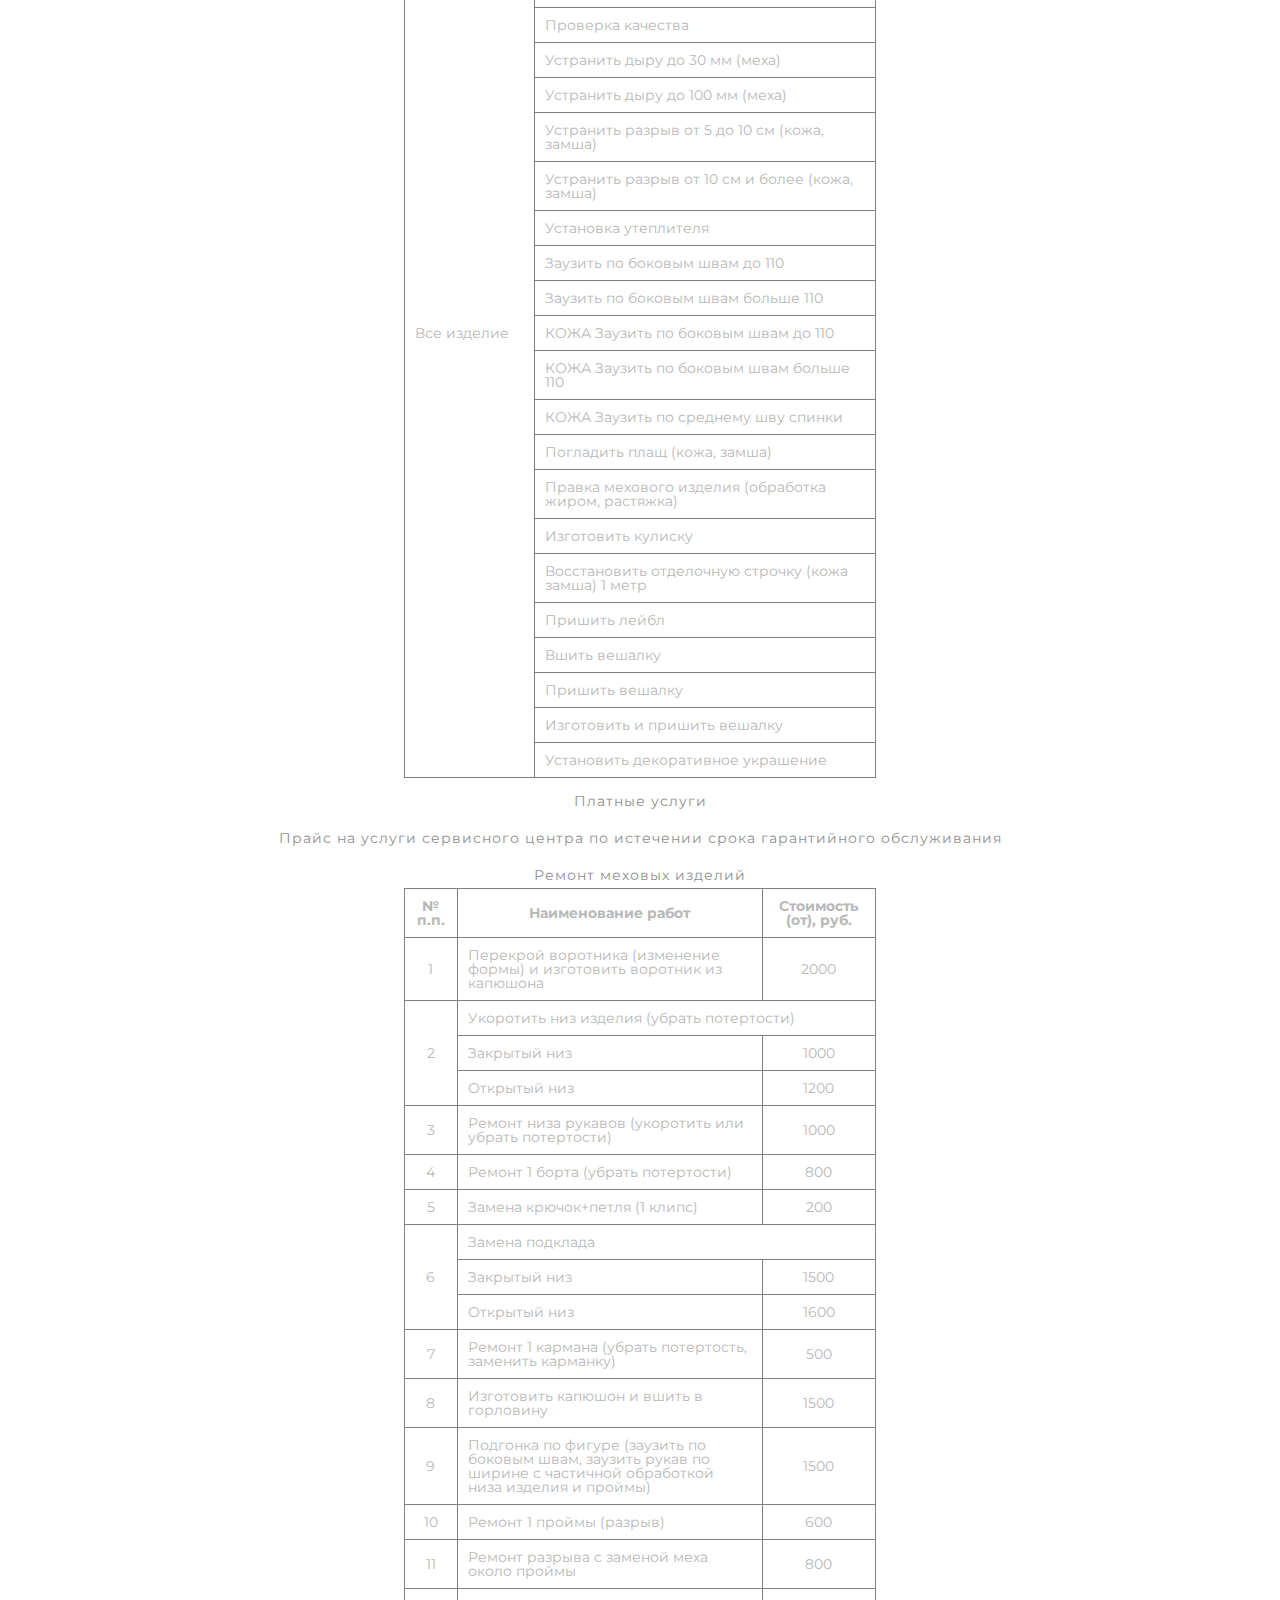
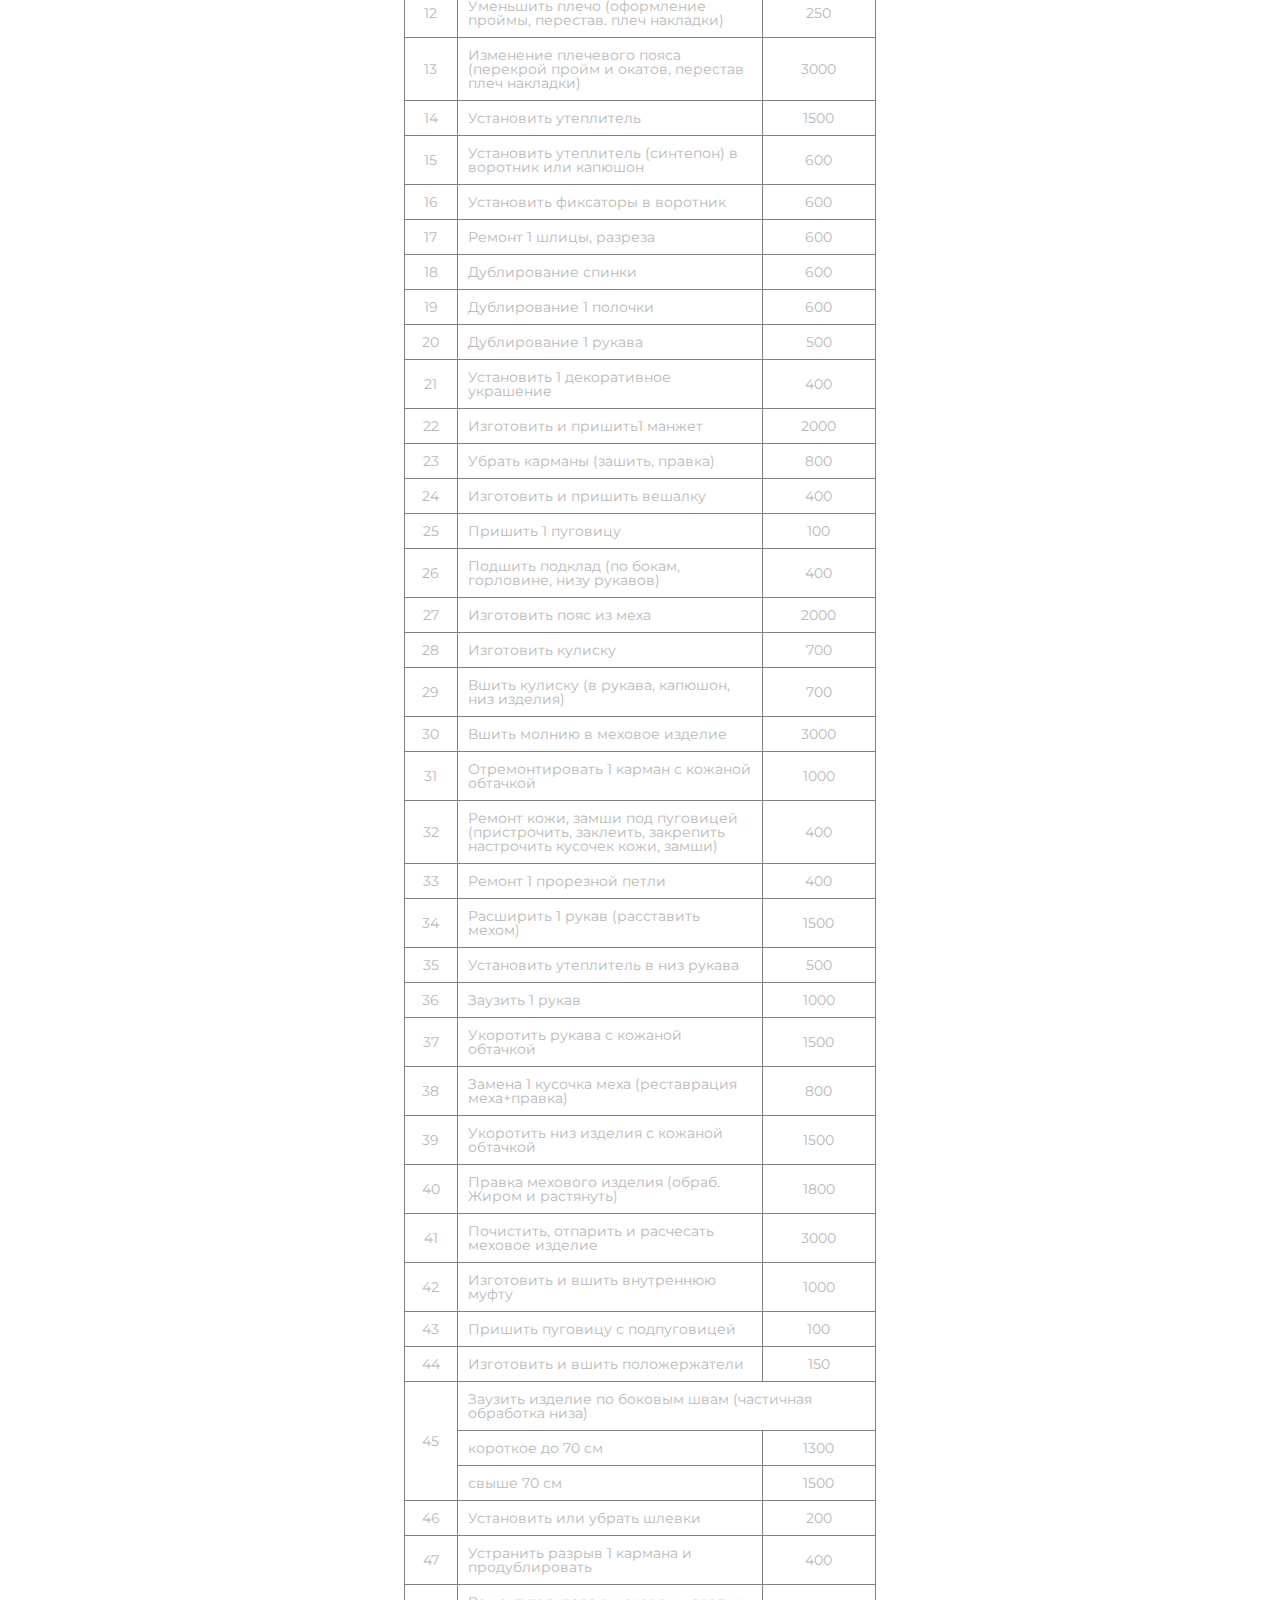
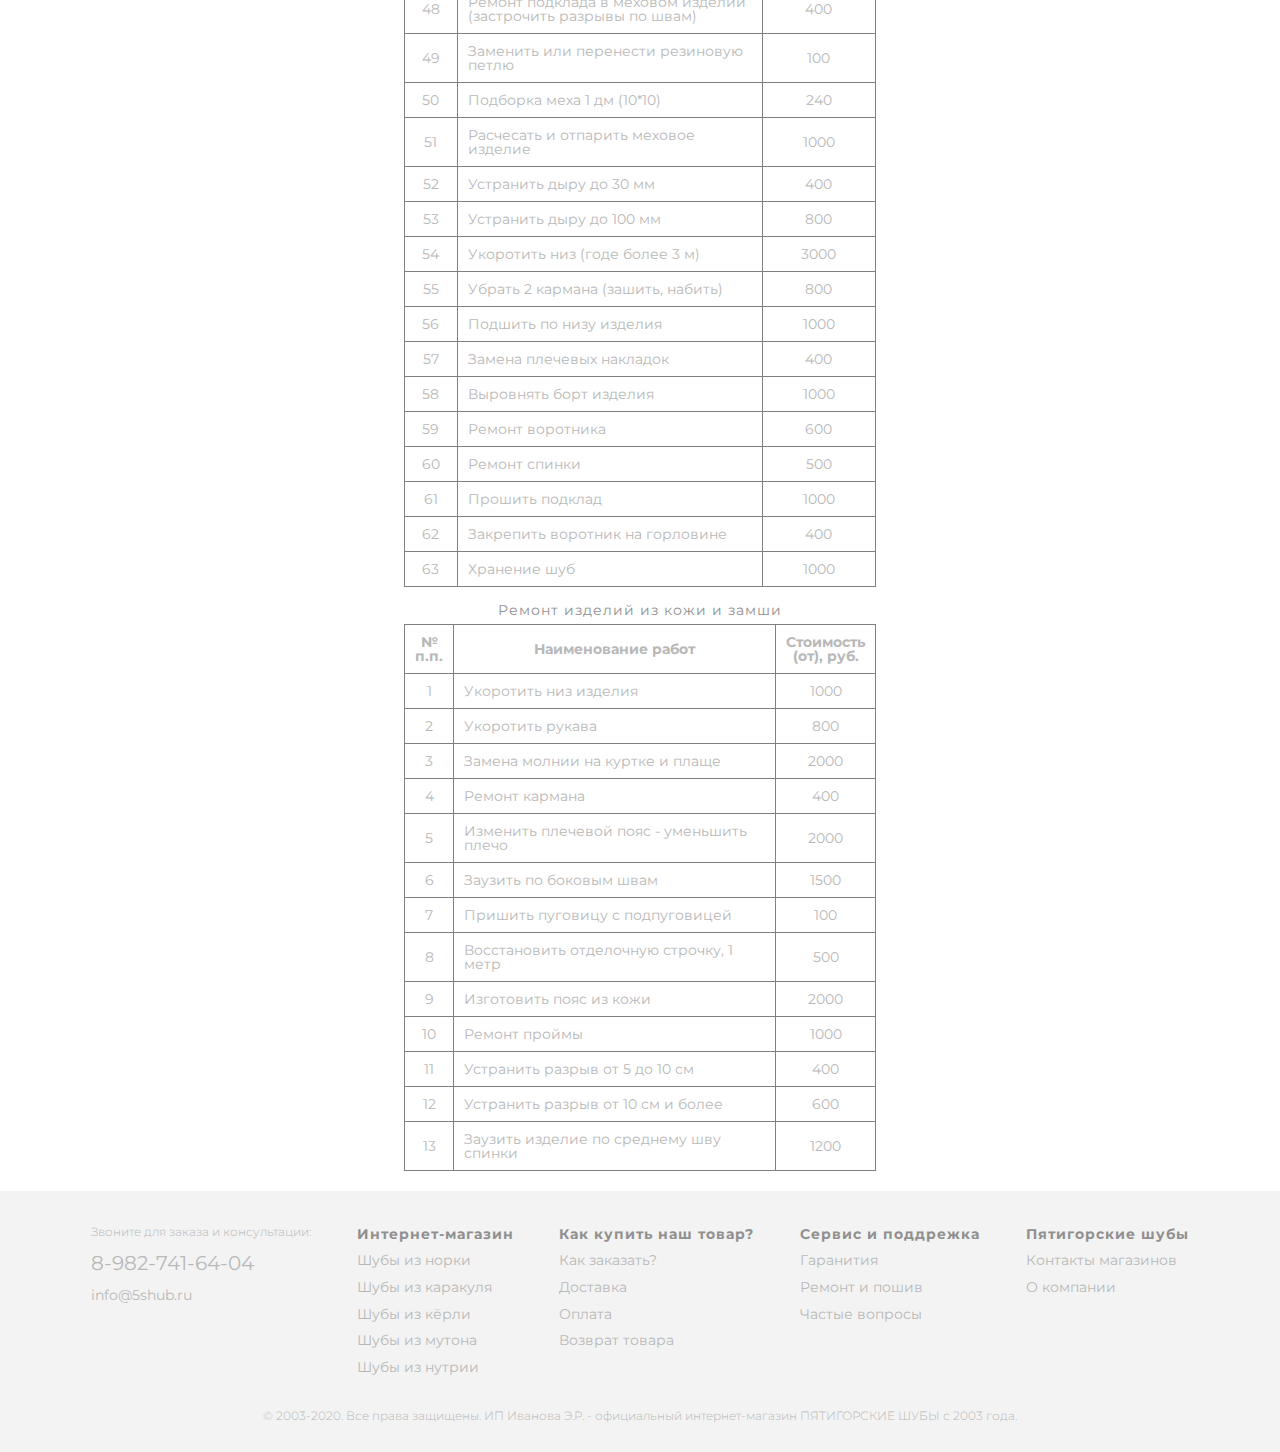
<file: studio.html>
<!DOCTYPE html>
<html lang="en">

<head>
   <meta charset="UTF-8">
   <meta name="viewport" content="width=device-width, initial-scale=1.0">
   <!-- для intertet explorer -->
   <meta http-equiv="X-UA-Compatible" content="ie=edge">
   <!-- !подключаем иконки с сайта -->
   <link rel="stylesheet" href="https://use.fontawesome.com/releases/v5.7.2/css/all.css"
      integrity="sha384-fnmOCqbTlWIlj8LyTjo7mOUStjsKC4pOpQbqyi7RrhN7udi9RwhKkMHpvLbHG9Sr" crossorigin="anonymous">
   <!-- шрифты  -->
   <link href="https://fonts.googleapis.com/css?family=Montserrat:400,700|Roboto:400,700&display=swap&subset=cyrillic"
      rel="stylesheet">
   <title>shubytyumen</title>
   <!-- мой css  -->
   <link rel="stylesheet" href="./css/main.css">
</head>

<body>
   <div class="wrapper">
      <!-- контент -->
      <div class="header__burger">
         <span class="header__burger-top"></span>
         <span class="header__burger-middle"></span>
         <span class="header__burger-footer"></span>
      </div>
      <div class="visible__menu-wrapper">
			<nav class="visible__menu-list">
				<ul class="visible__menu-list-wrapper">
					<span class="string-two"></span>
					<li>
						<a href="#yacor" class="visible__menu-link">SALE</a>
						<div class="header__burger-clone">
							<span class="header__burger-top-clone"></span>
							<span class="header__burger-footer-clone"></span>

						</div>
					</li>
					<li>
						<a href="#" class="visible__menu-link-link">КАТАЛОГ</a>
						<ul class="visible__menu-tittle">
							<li><a id="visible__menu-subtittle" href="#">Шубы</a>
								<ul class="visible__menu-tittle-tittle">
									<li id="visible__menu-subtittle-subtittle"><a href="http://5shub.ru/category/shuby/shuby-iz-kyorli/">Шубы из кёрли</a></li>
									<li id="visible__menu-subtittle-subtittle"><a href="http://5shub.ru/category/shuby/shuby-iz-karakulya/">Шубы из каракуля</a></li>
									<li id="visible__menu-subtittle-subtittle"><a href="http://5shub.ru/category/shuby/shuby-iz-mutona/">Шубы из мутона</a></li>
									<li id="visible__menu-subtittle-subtittle"><a href="http://5shub.ru/category/shuby/shuby-iz-norki/">Шубы из норки</a></li>
									<li id="visible__menu-subtittle-subtittle"><a href="http://5shub.ru/category/shuby/shuby-iz-nutrii/">Шубы из нутрии</a></li>
								</ul>
							</li>
							<li><a id="visible__menu-subtittle-two" href="#">Меховые жилеты</a>
								<ul class="visible__menu-tittle-tittle-two">
									<li id="visible__menu-subtittle-subtittle-two"><a href="#http://5shub.ru/category/zhilety/zhilety-iz-mutona/">Жилеты из норки</a></li>
									<li id="visible__menu-subtittle-subtittle-two"><a href="http://5shub.ru/category/zhilety/zhilety-iz-mutona/">Жилеты из каракуля</a></li>
									<li id="visible__menu-subtittle-subtittle-two"><a href="http://5shub.ru/category/zhilety/zhilety-iz-mutona/">Жилеты из мутона</a></li>
								</ul>
							</li>
							<li><a id="visible__menu-subtittle-true" href="#">Аксессуары</a>
								<ul class="visible__menu-tittle-tittle-true">
									<li id="visible__menu-subtittle-subtittle-true"><a href="http://5shub.ru/category/aksessuary/golovnye-ubory/">Головные уборы</a></li>
									<li id="visible__menu-subtittle-subtittle-true"><a href="http://5shub.ru/category/aksessuary/chuni/">Чуни</a></li>
								</ul>
							</li>
						</ul>
					<li>
						<a href="studio.html" class="visible__menu-link">АТЕЛЬЕ</a>
					</li>
					<li>
						<a href="buyer.html" class="visible__menu-link">ПОКУПАТЕЛЮ</a>
					</li>
					<li>
						<a href="http://5shub.ru/about/" class="visible__menu-link">О НАС</a>
					</li>
					<li>
						<form class="visible__menu-form" action="#">
							<input class="visible__menu-input" type="text" placeholder="Поиск">
							<a class="visible__menu-btn"><i class="fas fa-search"></i></a>
						</form>
					</li>
				</ul>
			</nav>
		</div>
      <div class="header__top-middle-wrapper">
         <div class="header__top">
            <div class="container">
               <div class="header__top-wrapper">
                  <p class="header__top-tittle">
                     МАГАЗИНЫ ШУБ В ЕКАТЕРИНБУРГЕ И ТЮМЕНИ, 16 ЛЕТ С ВАМИ!
                  </p>
                  <div class="header__top-text-wrapper">
                     <p class="header__top-text">ЗАКАЗ И КОНСУЛЬТАЦИЯ:</p>
                     <a href="tel:+78142332211">8-982-741-64-04</a>
                  </div>
               </div>
            </div>
         </div>
         <div class="header__middle">
            <div class="container">
               <div class="header__middle-wrapper">
                  <div class="header__logo">
                     <img src="./img/header/logo.png" alt="Логотип">
                  </div>
                  <div class="header__middle-tittle">
                     <p>PYATIGOSK FURS</p>
                     <span>2003</span>
                  </div>
               </div>
            </div>
         </div>
      </div>
      
      <div class="header__footer">
         <div class="container">
            <div class="header__menu">
               <div class="header__menu-visible">
						<div class="header__menu-visible-one">
							<a href="http://5shub.ru/category/shuby/" class="menu__link menu__link-one">ШУБЫ</a>
							<a href="http://5shub.ru/category/shuby/shuby-iz-kyorli/" class="menu__link-submenu">Шубы из кёрли</a>
							<a href="http://5shub.ru/category/shuby/shuby-iz-karakulya/" class="menu__link-submenu">Шубы из каракуля</a>
							<a href="http://5shub.ru/category/shuby/shuby-iz-mutona/" class="menu__link-submenu">Шубы из мутона</a>
							<a href="http://5shub.ru/category/shuby/shuby-iz-norki/" class="menu__link-submenu">Шубы из норки</a>
							<a href="http://5shub.ru/category/shuby/shuby-iz-nutrii/" class="menu__link-submenu">Шубы из нутрии</a>

						</div>
						<div class="header__menu-visible-two">
							<a href="http://5shub.ru/category/zhilety/zhilety-iz-mutona/" class="menu__link-two">МЕХОВЫЕ ЖИЛЕТЫ</a>
							<a href="http://5shub.ru/category/zhilety/zhilety-iz-mutona/" class="menu__link-submenu">Жилеты из кёрли</a>
							<a href="http://5shub.ru/category/zhilety/zhilety-iz-mutona/" class="menu__link-submenu">Жилеты из каракуля</a>
							<a href="http://5shub.ru/category/zhilety/zhilety-iz-mutona/" class="menu__link-submenu">Жилеты из мутона</a>
						</div>
						<div class="header__menu-visible-true">
							<a href="http://5shub.ru/category/aksessuary/" class="menu__link-true">АКСЕССУАРЫ</a>
							<a href="http://5shub.ru/category/aksessuary/golovnye-ubory/" class="menu__link-submenu">Головные уборы</a>
							<a href="http://5shub.ru/category/aksessuary/chuni/" class="menu__link-submenu">Чуни</a>
						</div>
					</div>
               <nav class="menu__list">
                  <ul class="menu__list-wrapper">
                     <li>
                        <a href="index.html" class="menu__link">НА ГЛАВНУЮ</a>
                     </li>
                     <li class="menu__link menu__link-hover">
                        <p>КАТАЛОГ</p>
                        <span class="string"></span>
                        <span class="strong"></span>
                     <li>
                        <a href="#" class="menu__link">АТЕЛЬЕ</a>
                     </li>
                     <li>
                        <a href="buyer.html" class="menu__link">ПОКУПАТЕЛЮ</a>
                     </li>
                     <li>
                        <a href="http://5shub.ru/about/" class="menu__link" target="_blank">О НАС</a>
                     </li>
                     <li>
                        <form class="menu__form" action="#">
                           <input class="menu__input" type="text" placeholder="Поиск">
                           <i class="fas fa-search"></i>
                        </form>
                     </li>
                  </ul>
               </nav>
            </div>
         </div>
      </div>



      <section class="studio">
         <div class="container">
            <h1>Наше ателье</h1>
            <h2>Мы предлагаем ряд бесплатных и платных услуг</h2>
            <h2>Бесплатные услуги</h2>
            <div class="free">
               <table border="1" align="center" width="40%" cellspacing="0">
                  <colgroup>
                     <col width="130">
                     <col>
                  </colgroup>
                  <tr>
                     <th>Часть изделия</th>
                     <th>Услуга</th>
                  </tr>
                  <tr>
                     <td rowspan="6"></td>
                     <td>Ремонт</td>
                  </tr>
                  <tr>

                     <td>Крепление воротника в горловине</td>
                  </tr>
                  <tr>

                     <td>Затяжка швов</td>
                  </tr>
                  <tr>

                     <td>Установка фиксаторов</td>
                  </tr>
                  <tr>

                     <td>Установка синтепона</td>
                  </tr>
                  <tr>

                     <td>Закрепить кулиску на капюшоне</td>
                  </tr>
                  <tr>
                     <td rowspan="2">Пройма</td>
                     <td>Ремонт</td>
                  </tr>
                  <tr>
                     <td>Кожа ремонт</td>
                     <!-- <td>j</td> -->
                  </tr>
                  <tr>
                     <td rowspan="6">Плечи</td>
                     <!-- <td>j</td> -->
                  </tr>
                  <tr>
                     <td>Замена накладок</td>
                     <!-- <td>j</td> -->
                  </tr>
                  <tr>
                     <td>Затяжка швов</td>
                     <!-- <td>j</td> -->
                  </tr>
                  <tr>
                     <td>Уменьшить (оформить пройм, перестановка накладок)
                     </td>
                     <!-- <td>j</td> -->
                  </tr>
                  <tr>
                     <td>Изменить пояс (перекройка пройм и окатов)
                     </td>
                     <!-- <td>j</td> -->
                  </tr>
                  <tr>
                     <td>КОЖА Изменить пояс (перекройка пройм и окатов)
                     </td>
                     <!-- <td>j</td> -->
                  </tr>
                  <tr>
                     <td rowspan="15">Рукав</td>
                     <!-- <td>j</td> -->
                  </tr>
                  <tr>
                     <td>Укоротить</td>
                     <!-- <td>j</td> -->
                  </tr>
                  <tr>
                     <td>МУТОН Укоротить с восстановлением кожаной обтачки
                     </td>
                     <!-- <td>j</td> -->
                  </tr>
                  <tr>
                     <td>КОЖА Укоротить
                     </td>
                     <!-- <td>j</td> -->
                  </tr>
                  <tr>
                     <td>Расширить рукава
                     </td>
                     <!-- <td>j</td> -->
                  </tr>
                  <tr>
                     <td>Заузить (2*30)
                     </td>
                     <!-- <td>j</td> -->
                  </tr>
                  <tr>
                     <td>Правка рукавов, обработка жиром, растяжка
                     </td>
                     <!-- <td>j</td> -->
                  </tr>
                  <tr>
                     <td>Дублирование
                     </td>
                     <!-- <td>j</td> -->
                  </tr>
                  <tr>
                     <td>Закрепить манжеты (одна закрепка)
                     </td>
                     <!-- <td>j</td> -->
                  </tr>
                  <tr>
                     <td>Сделать манжет
                     </td>
                     <!-- <td>j</td> -->
                  </tr>
                  <tr>
                     <td>Удлинить манжет (2*50)
                     </td>
                     <!-- <td>j</td> -->
                  </tr>
                  <tr>
                     <td>Закрепить кулиску (2*30)
                     </td>
                     <!-- <td>j</td> -->
                  </tr>
                  <tr>
                     <td>Замена меха на рукавах
                     </td>
                     <!-- <td>j</td> -->
                  </tr>
                  <tr>
                     <td>Восстановить декоративную отделку (2*50)
                     </td>
                     <!-- <td>j</td> -->
                  </tr>
                  <tr>
                     <td>Поставить утеплитель в низ рукава
                     </td>
                     <!-- <td>j</td> -->
                  </tr>
                  <tr>
                     <td rowspan="8">Низ</td>
                     <td>Укоротить</td>
                  </tr>
                  <tr>
                     <td>Укоротить (отлетной)
                     </td>
                     <!-- <td>j</td> -->
                  </tr>
                  <tr>
                     <td>Укоротить (отлетной) со шлицей
                     </td>
                     <!-- <td>j</td> -->
                  </tr>
                  <tr>
                     <td>МУТОН Укоротить с восстановлением кожаной обтачки
                     </td>
                     <!-- <td>j</td> -->
                  </tr>
                  <tr>
                     <td>КОЖА Укоротить
                     </td>
                     <!-- <td>j</td> -->
                  </tr>
                  <tr>
                     <td>Выровнять</td>
                     <!-- <td>j</td> -->
                  </tr>
                  <tr>
                     <td>Закрепить кулиску
                     </td>
                     <!-- <td>j</td> -->
                  </tr>
                  <tr>
                     <td>Восстановить декоративную отделку
                     </td>
                     <!-- <td>j</td> -->
                  </tr>
                  <tr>
                     <td>Подзор</td>
                     <td>Перенос</td>
                  </tr>
                  <tr>
                     <td rowspan="2">Борт</td>
                     <td>Выравнивание</td>
                  </tr>
                  <tr>
                     <td>Ремонт одного
                     </td>
                     <!-- <td>j</td> -->
                  </tr>
                  <tr>
                     <td rowspan="11">Застежки</td>
                     <td>Установка петли/крючка
                     </td>
                  </tr>
                  <tr>
                     <td>Установка резиновой петли
                     </td>
                     <!-- <td>j</td> -->
                  </tr>
                  <tr>
                     <td>Ремонт под петлей, крючком
                     </td>
                     <!-- <td>j</td> -->
                  </tr>
                  <tr>
                     <td>Вшить замок
                     </td>
                     <!-- <td>j</td> -->
                  </tr>
                  <tr>
                     <td>КОЖА Вшить замок
                     </td>
                     <!-- <td>j</td> -->
                  </tr>
                  <tr>
                     <td>Пришить пуговицу
                     </td>
                     <!-- <td>j</td> -->
                  </tr>
                  <tr>
                     <td>КОЖА Пришить пуговицу
                     </td>
                     <!-- <td>j</td> -->
                  </tr>
                  <tr>
                     <td>Пришить застежку липучку на дубленк
                     </td>
                     <!-- <td>j</td> -->
                  </tr>
                  <tr>
                     <td>Отремонтировать прорезную петлю
                     </td>
                     <!-- <td>j</td> -->
                  </tr>
                  <tr>
                     <td>Ремонт кожи замши под пуговицей
                     </td>
                     <!-- <td>j</td> -->
                  </tr>
                  <tr>
                     <td>Приклеить декоративную, пластмассовую отделку к крючку
                     </td>
                     <!-- <td>j</td> -->
                  </tr>
                  <tr>
                     <td rowspan="3">Спинка</td>
                     <td>Дублирование</td>
                  </tr>
                  <tr>
                     <td>Ремонт
                     </td>
                     <!-- <td>j</td> -->
                  </tr>
                  <tr>
                     <td>Растянуть</td>
                     <!-- <td>j</td> -->
                  </tr>
                  <tr>
                     <td rowspan="2">Разрез</td>
                     <td>Ремонт</td>
                  </tr>
                  <tr>
                     <td>Ремонт шлицы
                     </td>
                     <!-- <td>j</td> -->
                  </tr>
                  <tr>
                     <td rowspan="7">Подклад</td>
                     <td>Замена</td>
                  </tr>
                  <tr>
                     <td>Замена отлетного
                     </td>
                     <!-- <td>j</td> -->
                  </tr>
                  <tr>
                     <td>Замена отлетного
                     </td>
                     <!-- <td>j</td> -->
                  </tr>
                  <tr>
                     <td>Прошить по всему низу
                     </td>
                     <!-- <td>j</td> -->
                  </tr>
                  <tr>
                     <td>Прошить по всему низу
                     </td>
                     <!-- <td>j</td> -->
                  </tr>
                  <tr>
                     <td>Прошить по бокам, краям
                     </td>
                     <!-- <td>j</td> -->
                  </tr>
                  <tr>
                     <td>Постирать отремонтировать
                     </td>
                     <!-- <td>j</td> -->
                  </tr>
                  <tr>
                     <td rowspan="2">Пояс</td>
                     <td>Установить/убрать шлевку
                     </td>
                  </tr>
                  <tr>
                     <td>Уменьшить длину кожаного пояса
                     </td>
                     <!-- <td>j</td> -->
                  </tr>
                  <tr>
                     <td rowspan="7">Карман</td>
                     <td>Новая мешковина
                     </td>
                  </tr>
                  <tr>
                     <td>Продублировать
                     </td>
                     <!-- <td>j</td> -->
                  </tr>
                  <tr>
                     <td>Изготовить внутр муфту
                     </td>
                     <!-- <td>j</td> -->
                  </tr>
                  <tr>
                     <td>Ремонт</td>
                     <!-- <td>j</td> -->
                  </tr>
                  <tr>
                     <td>Убрать (2*30)
                     </td>
                     <!-- <td>j</td> -->
                  </tr>
                  <tr>
                     <td>Пришить накладной карман с молнией (муж шуба)
                     </td>
                     <!-- <td>j</td> -->
                  </tr>
                  <tr>
                     <td>Отремонтировать карман с кожаной обтачкой
                     </td>
                     <!-- <td>j</td> -->
                  </tr>
                  <tr>
                     <td rowspan="3">Полочка</td>
                     <td>Ремонт</td>
                  </tr>
                  <tr>
                     <td>Растянуть</td>
                     <!-- <td>j</td> -->
                  </tr>
                  <tr>
                     <td>Дублирование</td>
                     <!-- <td>j</td> -->
                  </tr>
                  <tr>
                     <td rowspan="23">Все изделие</td>
                     <td>Замена кусочка меха
                     </td>
                  </tr>
                  <tr>
                     <td>Подборка меха 1 дм
                     </td>
                     <!-- <td>j</td> -->
                  </tr>
                  <tr>
                     <td>Ремонт разрыва с заменой меха около проймы
                     </td>
                     <!-- <td>j</td> -->
                  </tr>
                  <tr>
                     <td>Проверка качества
                     </td>
                     <!-- <td>j</td> -->
                  </tr>
                  <tr>
                     <td>Устранить дыру до 30 мм (меха)
                     </td>
                     <!-- <td>j</td> -->
                  </tr>
                  <tr>
                     <td>Устранить дыру до 100 мм (меха)
                     </td>
                     <!-- <td>j</td> -->
                  </tr>
                  <tr>
                     <td>Устранить разрыв от 5 до 10 см (кожа, замша)
                     </td>
                     <!-- <td>j</td> -->
                  </tr>
                  <tr>
                     <td>Устранить разрыв от 10 см и более (кожа, замша)
                     </td>
                     <!-- <td>j</td> -->
                  </tr>
                  <tr>
                     <td>Установка утеплителя
                     </td>
                     <!-- <td>j</td> -->
                  </tr>
                  <tr>
                     <td>Заузить по боковым швам до 110
                     </td>
                     <!-- <td>j</td> -->
                  </tr>
                  <tr>
                     <td>Заузить по боковым швам больше 110
                     </td>
                     <!-- <td>j</td> -->
                  </tr>
                  <tr>
                     <td>КОЖА Заузить по боковым швам до 110
                     </td>
                     <!-- <td>j</td> -->
                  </tr>
                  <tr>
                     <td>КОЖА Заузить по боковым швам больше 110
                     </td>
                     <!-- <td>j</td> -->
                  </tr>
                  <tr>
                     <td>КОЖА Заузить по среднему шву спинки
                     </td>
                     <!-- <td>j</td> -->
                  </tr>
                  <tr>
                     <td>Погладить плащ (кожа, замша)
                     </td>
                     <!-- <td>j</td> -->
                  </tr>
                  <tr>
                     <td>Правка мехового изделия (обработка жиром, растяжка)
                     </td>
                     <!-- <td>j</td> -->
                  </tr>
                  <tr>
                     <td>Изготовить кулиску
                     </td>
                     <!-- <td>j</td> -->
                  </tr>
                  <tr>
                     <td>Восстановить отделочную строчку (кожа замша) 1 метр
                     </td>
                     <!-- <td>j</td> -->
                  </tr>
                  <tr>
                     <td>Пришить лейбл
                     </td>
                     <!-- <td>j</td> -->
                  </tr>
                  <tr>
                     <td>Вшить вешалку
                     </td>
                     <!-- <td>j</td> -->
                  </tr>
                  <tr>
                     <td>Пришить вешалку
                     </td>
                     <!-- <td>j</td> -->
                  </tr>
                  <tr>
                     <td>Изготовить и пришить вешалку
                     </td>
                     <!-- <td>j</td> -->
                  </tr>
                  <tr>
                     <td>Установить декоративное украшение
                     </td>
                     <!-- <td>j</td> -->
                  </tr>
               </table>
            </div>
         </div>
      </section>
      <section class="many">
         <div class="container">
            <h2>Платные услуги</h2>
            <h2>Прайс на услуги сервисного центра по истечении срока гарантийного обслуживания</h2>
            <h2>Ремонт меховых изделий</h2>
            <div class="many__table">
               <table border="1" align="center" width=40% cellspacing="0">
                  <colgroup>
                     <col>
                     <col>
                     <col>
                  </colgroup>
                  <tr>
                     <th>№ п.п.</th>
                     <th>Наименование работ</th>
                     <th>Стоимость (от), руб.</th>
                  </tr>
                  <tr>
                     <td align="center">1</td>
                     <td>Перекрой воротника (изменение формы) и изготовить воротник из капюшона</td>
                     <td align="center">2000</td>
                  </tr>
                  <tr>
                     <td rowspan="3" align="center"> 2</td>
                     <td colspan="2">Укоротить низ изделия (убрать потертости)</td>
                     <!-- <td></td> -->
                  </tr>
                  <tr>
                     <!-- <td></td> -->
                     <td>Закрытый низ</td>
                     <td align="center">1000</td>
                  </tr>
                  <tr>
                     <!-- <td></td> -->
                     <td>Открытый низ</td>
                     <td align="center">1200</td>
                  </tr>
                  <tr>
                     <td align="center">3</td>
                     <td>Ремонт низа рукавов (укоротить или убрать потертости)</td>
                     <td align="center">1000</td>
                  </tr>
                  <tr>
                     <td align="center">4</td>
                     <td>Ремонт 1 борта (убрать потертости)</td>
                     <td align="center">800</td>
                  </tr>
                  <tr>
                     <td align="center">5</td>
                     <td>Замена крючок+петля (1 клипс)</td>
                     <td align="center">200</td>
                  </tr>
                  <tr>
                     <td rowspan="3" align="center">6</td>
                     <td colspan="2">Замена подклада</td>
                     <!-- <td></td> -->
                  </tr>
                  <tr>
                     <!-- <td></td> -->
                     <td>Закрытый низ</td>
                     <td align="center">1500</td>
                  </tr>
                  <tr>
                     <!-- <td></td> -->
                     <td>Открытый низ</td>
                     <td align="center">1600</td>
                  </tr>
                  <tr>
                     <td align="center">7</td>
                     <td>Ремонт 1 кармана (убрать потертость, заменить карманку)</td>
                     <td align="center">500</td>
                  </tr>
                  <tr>
                     <td align="center">8</td>
                     <td>Изготовить капюшон и вшить в горловину</td>
                     <td align="center">1500</td>
                  </tr>
                  <tr>
                     <td align="center">9</td>
                     <td>Подгонка по фигуре (заузить по боковым швам, заузить рукав по ширине с частичной обработкой низа
                        изделия и проймы)</td>
                     <td align="center">1500</td>
                  </tr>
                  <tr>
                     <td align="center">10</td>
                     <td>Ремонт 1 проймы (разрыв)</td>
                     <td align="center">600</td>
                  </tr>
                  <tr>
                     <td align="center">11</td>
                     <td>Ремонт разрыва с заменой меха около проймы</td>
                     <td align="center">800</td>
                  </tr>
                  <tr>
                     <td align="center">12</td>
                     <td>Уменьшить плечо (оформление проймы, перестав. плеч накладки)</td>
                     <td align="center">250</td>
                  </tr>
                  <tr>
                     <td align="center">13</td>
                     <td>Изменение плечевого пояса (перекрой пройм и окатов, перестав плеч накладки)</td>
                     <td align="center">3000</td>
                  </tr>
                  <tr>
                     <td align="center">14</td>
                     <td> Установить утеплитель</td>
                     <td align="center">1500</td>
                  </tr>
                  <tr>
                     <td align="center">15</td>
                     <td>Установить утеплитель (синтепон) в воротник или капюшон</td>
                     <td align="center">600</td>
                  </tr>
                  <tr>
                     <td align="center">16</td>
                     <td>Установить фиксаторы в воротник</td>
                     <td align="center">600</td>
                  </tr>
                  <tr>
                     <td align="center">17</td>
                     <td>Ремонт 1 шлицы, разреза</td>
                     <td align="center">600</td>
                  </tr>
                  <tr>
                     <td align="center">18</td>
                     <td>Дублирование спинки</td>
                     <td align="center">600</td>
                  </tr>
                  <tr>
                     <td align="center">19</td>
                     <td>Дублирование 1 полочки</td>
                     <td align="center">600</td>
                  </tr>
                  <tr>
                     <td align="center">20</td>
                     <td>Дублирование 1 рукава</td>
                     <td align="center">500</td>
                  </tr>
                  <tr>
                     <td align="center">21</td>
                     <td>Установить 1 декоративное украшение</td>
                     <td align="center">400</td>
                  </tr>
                  <tr>
                     <td align="center">22</td>
                     <td>Изготовить и пришить1 манжет</td>
                     <td align="center">2000</td>
                  </tr>
                  <tr>
                     <td align="center">23</td>
                     <td>Убрать карманы (зашить, правка)</td>
                     <td align="center">800</td>
                  </tr>
                  <tr>
                     <td align="center">24</td>
                     <td>Изготовить и пришить вешалку</td>
                     <td align="center">400</td>
                  </tr>
                  <tr>
                     <td align="center">25</td>
                     <td>Пришить 1 пуговицу</td>
                     <td align="center">100</td>
                  </tr>
                  <tr>
                     <td align="center">26</td>
                     <td>Подшить подклад (по бокам, горловине, низу рукавов)</td>
                     <td align="center" align="center">400</td>
                  </tr>
                  <tr>
                     <td align="center">27</td>
                     <td>Изготовить пояс из меха</td>
                     <td align="center" align="center">2000</td>
                  </tr>
                  <tr>
                     <td align="center">28</td>
                     <td>Изготовить кулиску</td>
                     <td align="center" align="center">700</td>
                  </tr>
                  <tr>
                     <td align="center">29</td>
                     <td>Вшить кулиску (в рукава, капюшон, низ изделия)</td>
                     <td align="center" align="center">700</td>
                  </tr>
                  <tr>
                     <td align="center">30</td>
                     <td>Вшить молнию в меховое изделие</td>
                     <td align="center">3000</td>
                  </tr>
                  <tr>
                     <td align="center">31</td>
                     <td>Отремонтировать 1 карман с кожаной обтачкой</td>
                     <td align="center">1000</td>
                  </tr>
                  <tr>
                     <td align="center">32</td>
                     <td>Ремонт кожи, замши под пуговицей (пристрочить, заклеить, закрепить настрочить кусочек кожи, замши)
                     </td>
                     <td align="center">400</td>
                  </tr>
                  <tr>
                     <td align="center">33</td>
                     <td>Ремонт 1 прорезной петли</td>
                     <td align="center">400</td>
                  </tr>
                  <tr>
                     <td align="center">34</td>
                     <td>Расширить 1 рукав (расставить мехом) </td>
                     <td align="center">1500</td>
                  </tr>
                  <tr>
                     <td align="center">35</td>
                     <td>Установить утеплитель в низ рукава</td>
                     <td align="center">500</td>
                  </tr>
                  <tr>
                     <td align="center">36</td>
                     <td>Заузить 1 рукав</td>
                     <td align="center">1000</td>
                  </tr>
                  <tr>
                     <td align="center">37</td>
                     <td>Укоротить рукава с кожаной обтачкой</td>
                     <td align="center">1500</td>
                  </tr>
                  <tr>
                     <td align="center">38</td>
                     <td>Замена 1 кусочка меха (реставрация меха+правка)</td>
                     <td align="center">800</td>
                  </tr>
                  <tr>
                     <td align="center">39</td>
                     <td>Укоротить низ изделия с кожаной обтачкой</td>
                     <td align="center">1500</td>
                  </tr>
                  <tr>
                     <td align="center">40</td>
                     <td>Правка мехового изделия (обраб. Жиром и растянуть)</td>
                     <td align="center">1800</td>
                  </tr>
                  <tr>
                     <td align="center">41</td>
                     <td>Почистить, отпарить и расчесать меховое изделие</td>
                     <td align="center">3000</td>
                  </tr>
                  <tr>
                     <td align="center">42</td>
                     <td>Изготовить и вшить внутреннюю муфту</td>
                     <td align="center">1000</td>
                  </tr>
                  <tr>
                     <td align="center">43</td>
                     <td>Пришить пуговицу с подпуговицей</td>
                     <td align="center">100</td>
                  </tr>
                  <tr>
                     <td align="center">44</td>
                     <td>Изготовить и вшить положержатели</td>
                     <td align="center">150</td>
                  </tr>
                  <tr>
                     <td rowspan="3" align="center">45</td>
                     <td colspan="2">Заузить изделие по боковым швам (частичная обработка низа)</td>
                     <!-- <td></td> -->
                  </tr>
                  <tr>
                     <!-- <td></td> -->
                     <td>короткое до 70 см</td>
                     <td align="center">1300</td>
                  </tr>
                  <tr>
                     <!-- <td></td> -->
                     <td>свыше 70 см</td>
                     <td align="center">1500</td>
                  </tr>
                  <tr>
                     <td align="center">46</td>
                     <td>Установить или убрать шлевки</td>
                     <td align="center">200</td>
                  </tr>
                  <tr>
                     <td align="center">47</td>
                     <td>Устранить разрыв 1 кармана и продублировать</td>
                     <td align="center">400</td>
                  </tr>
                  <tr>
                     <td align="center">48</td>
                     <td>Ремонт подклада в меховом изделии (застрочить разрывы по швам)</td>
                     <td align="center">400</td>
                  </tr>
                  <tr>
                     <td align="center">49</td>
                     <td>Заменить или перенести резиновую петлю</td>
                     <td align="center">100</td>
                  </tr>
                  <tr>
                     <td align="center">50</td>
                     <td>Подборка меха 1 дм (10*10)</td>
                     <td align="center">240</td>
                  </tr>
                  <tr>
                     <td align="center">51</td>
                     <td>Расчесать и отпарить меховое изделие</td>
                     <td align="center">1000</td>
                  </tr>
                  <tr>
                     <td align="center">52</td>
                     <td>Устранить дыру до 30 мм</td>
                     <td align="center">400</td>
                  </tr>
                  <tr>
                     <td align="center">53</td>
                     <td>Устранить дыру до 100 мм</td>
                     <td align="center">800</td>
                  </tr>
                  <tr>
                     <td align="center">54</td>
                     <td>Укоротить низ (годе более 3 м)</td>
                     <td align="center">3000</td>
                  </tr>
                  <tr>
                     <td align="center">55</td>
                     <td>Убрать 2 кармана (зашить, набить)</td>
                     <td align="center">800</td>
                  </tr>
                  <tr>
                     <td align="center">56</td>
                     <td>Подшить по низу изделия</td>
                     <td align="center">1000</td>
                  </tr>
                  <tr>
                     <td align="center">57</td>
                     <td>Замена плечевых накладок</td>
                     <td align="center">400</td>
                  </tr>
                  <tr>
                     <td align="center">58</td>
                     <td>Выровнять борт изделия</td>
                     <td align="center">1000</td>
                  </tr>
                  <tr>
                     <td align="center">59</td>
                     <td>Ремонт воротника</td>
                     <td align="center">600</td>
                  </tr>
                  <tr>
                     <td align="center">60</td>
                     <td>Ремонт спинки</td>
                     <td align="center">500</td>
                  </tr>
                  <tr>
                     <td align="center">61</td>
                     <td>Прошить подклад</td>
                     <td align="center">1000</td>
                  </tr>
                  <tr>
                     <td align="center">62</td>
                     <td>Закрепить воротник на горловине</td>
                     <td align="center">400</td>
                  </tr>
                  <tr>
                     <td align="center">63</td>
                     <td>Хранение шуб</td>
                     <td align="center">1000</td>
                  </tr>
               </table>
            </div>
         </div>
      </section>
      <section class="work">
         <div class="container">
            <h2>Ремонт изделий из кожи и замши</h2>
            <div class="work__table">
               <table border="1" align="center" width=40% cellspacing="0">
                  <colgroup>
                     <col width=30>
                     <col>
                     <col  width=50>
                  </colgroup>
                  <tr>
                     <th>№ п.п.</th>
                     <th>Наименование работ</th>
                     <th>Стоимость (от), руб.</th>
                  </tr>
                  <tr>
                     <td align="center">1</td>
                     <td>Укоротить низ изделия</td>
                     <td align="center">1000</td>
                  </tr>
                  <tr>
                     <td align="center">2</td>
                     <td>Укоротить рукава</td>
                     <td align="center">800</td>
                  </tr>
                  <tr>
                     <td align="center">3</td>
                     <td>Замена молнии на куртке и плаще</td>
                     <td align="center">2000</td>
                  </tr>
                  <tr>
                     <td align="center">4</td>
                     <td>Ремонт кармана</td>
                     <td align="center">400</td>
                  </tr>
                  <tr>
                     <td align="center">5</td>
                     <td>Изменить плечевой пояс - уменьшить плечо</td>
                     <td align="center">2000</td>
                  </tr>
                  <tr>
                     <td align="center">6</td>
                     <td>Заузить по боковым швам</td>
                     <td  align="center">1500</td>
                  </tr>
                  <tr>
                     <td align="center">7</td>
                     <td>Пришить пуговицу с подпуговицей</td>
                     <td align="center">100</td>
                  </tr>
                  <tr>
                     <td align="center">8</td>
                     <td>Восстановить отделочную строчку, 1 метр</td>
                     <td align="center">500</td>
                  </tr>
                  <tr>
                     <td align="center">9</td>
                     <td>Изготовить пояс из кожи</td>
                     <td align="center">2000</td>
                  </tr>
                  <tr>
                     <td align="center">10</td>
                     <td>Ремонт проймы</td>
                     <td align="center">1000</td>
                  </tr>
                  <tr>
                     <td align="center">11</td>
                     <td>Устранить разрыв от 5 до 10 см</td>
                     <td align="center">400</td>
                  </tr>
                  <tr>
                     <td align="center">12</td>
                     <td>Устранить разрыв от 10 см и более</td>
                     <td align="center">600</td>
                  </tr>
                  <tr>
                     <td align="center">13</td>
                     <td>Заузить изделие по среднему шву спинки</td>
                     <td align="center">1200</td>
                  </tr>
               </table>
            </div>
         </div>
      </section>


      <!-- !основные атрибуты тега table  -->
      <!-- border-толщина рамки и ее наличие -->
      <!-- bordercolor-цвет рамки -->
      <!-- cellspacing-удаление отступов между ячейкми -->
      <!-- bgcolor - цвет фона -->
      <!-- cellpadding-расстояние между контентом и рамкой -->
      <!-- align-вырывнивание -->
      <!-- width-ширина таблицы -->









      <footer class="footer">
			<div class="container">
				<div class="footer__wrapper">
					<div class="footer__tel">
						<p>Звоните для заказа и консультации:</p>
						<a class="footer__tel-tel" href="tel:+78142332211">8-982-741-64-04</a>
						<a class="footer__tel-email" href="https://e.mail.ru/login" target="_blank">info@5shub.ru</a>
					</div>
					<div class="footer__shop">
						<h2>Интернет-магазин</h2>
						<a class="footer__shop-furs" href="http://5shub.ru/category/shuby/shuby-iz-norki/"
							target="_blank">Шубы из норки</a>
						<a class="footer__shop-furs" href="http://5shub.ru/category/shuby/shuby-iz-karakulya/" target="_blank">Шубы из каракуля</a>
						<a class="footer__shop-furs" href="http://5shub.ru/category/shuby/shuby-iz-kyorli/" target="_blank">Шубы из кёрли</a>
						<a class="footer__shop-furs" href="http://5shub.ru/category/shuby/shuby-iz-mutona/" target="_blank">Шубы из мутона</a>
						<a class="footer__shop-furs" href="http://5shub.ru/category/shuby/shuby-iz-nutrii/" target="_blank">Шубы из нутрии</a>						
					</div>
					<div class="footer__warum">
						<h2>Как купить наш товар?</h2>
						<a class="footer__warum-many" href="buyer.html">Как заказать?</a>
						<a class="footer__warum-many" href="buyer.html">Доставка</a>
						<a class="footer__warum-many" href="buyer.html">Оплата</a>
						<a class="footer__warum-many" href="buyer.html">Возврат товара</a>
					</div>
					<div class="footer__services">
						<h2>Сервис и поддрежка</h2>
						<a class="footer__services-works" href="buyer.html">Гаранития</a>
						<a class="footer__services-works" href="studio.html">Ремонт и пошив</a>
						<a class="footer__services-works" href="http://5shub.ru/info/faq/">Частые вопросы</a>
					</div>
					<div class="footer__company">
						<h2>Пятигорские шубы</h2>
						<a class="footer__company-magazin" href="http://5shub.ru/stores">Контакты магазинов</a>
						<a class="footer__company-magazin" href="http://5shub.ru/about/">О компании</a>
					</div>
				</div> <!-- /footer-wrapper -->
			</div> <!-- /container -->
			<p class="footer__footer">© 2003-2020. Все права защищены. ИП Иванова Э.Р. - официальный интернет-магазин
				ПЯТИГОРСКИЕ ШУБЫ с
				2003 года.</p>
		</footer>
   </div> <!-- /wrapper -->




   <script src="./libs/jquey/jquery-3.5.0.min.js"></script>
   <script src="./js/main.js" defer></script>

</body>

</html>
</file>
<file: css/main.css>
/*!Обнуление*/
* {
     padding: 0;
     margin: 0;
     /* border: 0; */
}
*,
*:before,
*:after {
     -moz-box-sizing: border-box;
     -webkit-box-sizing: order-box;
     box-sizing: border-box;
}
:focus,
:active {
     outline: none;
}
a:focus,
a:active {
     outline: none;
}
nav,
footer,
header,
aside {
     display: block;
}
html,
body {
     height: 100%;
     width: 100%;
     font-size: 100%;
     line-height: 1;
     font-size: 14px;
     -ms-text-size-adjust: 100%;
     -moz-text-size-adjust: 100%;
     -webkit-text-size-adjust: 100%;
     font-family: "Montserrat", sans-serif;
     /* margin: 0; */
}
input,
button,
textarea {
     font-family: inherit;
}
input::-ms-clear {
     display: none;
}
button {
     cursor: pointer;
}
button::-moz-focus-inner {
     padding: 0;
     border: 0;
}
a,
a:visited {
     text-decoration: none;
}
a:hover {
     text-decoration: none;
}
ul li {
     list-style: none;
}
img {
     vertical-align: top;
}
h1,
h2,
h3,
h4,
h5,
h6 {
     /* margin: 0; */
     font-size: inherit;
     font-weight: inherit;
}
p{
     margin: 0;
}
/*!---------------------О-Б-Н-У-Л-Е-Н-И-Е---------------------------*/

.wrapper {
     position: relative;
}
.visible__menu-wrapper {
     background-color: rgba(187, 184, 184, 0.808);
     position: absolute;
     top: 0;
     left: 0;
     width: 100vw;
     height: 100vh;
     display: none;
     z-index: 1;
     
}
.visible__menu-list{
     display: flex;
     flex-direction: column;
     align-items: center;
     justify-content: center;
     width: 100vw;
     height: 100vh;
     
}
.visible__menu-list-wrapper{
     display: flex;
     flex-direction: column;
     
     justify-content: center;
     text-align: center;
     position: relative;
}
.string-two{
     position: absolute;
     top: 39px;
     left: 135px;
     width: 0;
     height: 0;
     
     border-bottom: 5px solid #ff000000;
     border-right: 5px solid #0000ff00;
     border-top: 5px solid #fff;
     border-left: 5px solid #00800000;
}
.visible__menu-form{
     display: flex;
     justify-content: center;
}
.visible__menu-input{
     margin-right: 5px;
}
.visible__menu-link-link{
     /* margin-bottom: 10px; */
}
.visible__menu-tittle{
     display: none;
}
.visible__menu-tittle li:last-child{
     margin-bottom: 0;
}
#visible__menu-subtittle,
#visible__menu-subtittle-two, 
#visible__menu-subtittle-true{ 
     font-size: 14px;
     font-weight: 700;
     text-transform: uppercase;
     color: #fff;
}
.visible__menu-tittle-tittle,
.visible__menu-tittle-tittle-two,
.visible__menu-tittle-tittle-true {
     display: none;
}
#visible__menu-subtittle-subtittle a,
#visible__menu-subtittle-subtittle-two a,
#visible__menu-subtittle-subtittle-true a{
     letter-spacing: 1px;
     font-size: 10px;
     font-weight: 700;
     text-transform: uppercase;
     color: #fff;
}
.visible__menu-list-wrapper li{
     
     position: relative;
     margin-bottom: 10px;
}
.header__burger-clone{
     position: absolute;
     top: 8px;
     right: 0;
     width: 20px;
     height: 20px;
     cursor: pointer;
}
.header__burger-top-clone {
     position: relative;
     right: 0;
     display: block;
     width: 20px;
     height: 3px;
     background-color: #fff;
     transform: rotate(45deg);
}

.header__burger-footer-clone {
     position: relative;
     right: 0;
     bottom: 3px;
     display: block;
     width: 20px;
     height: 3px;
     background-color: #fff;
     transform: rotate(-45deg);
}
.visible__menu-list-wrapper li a{
     display: block;
     font-size: 20px;
     font-weight: 700;
     color: #fff;
}
.visible__menu-btn{

     cursor: pointer;
     background-color: rgba(187, 184, 184, 0);
     font-size: 20px;
     color: #fff;
}

.visible__menu-link {
}

.visible__menu-input {
     display: block;
     height: 20px;
     display: none;
}
.visible__menu-input::placeholder {
     
     
}

.header__burger {
     /* border: 2px solid red; */
     width: 30px;
     height: 20px;
     cursor: pointer;
     position: absolute;
     top: 10px;
     left: 10px;
     position: fixed;
     z-index: 100;
     display: none;
}
.header__burger span {
     display: block;
     width: 100%;
     height: 3px;
     background-color: #b8b8b8;
     /* border: 1px solid blue; */
}
.header__burger-top {
     margin-bottom: 5px;
}
.header__burger-middle {
     margin-bottom: 5px;
}
.header__burger-footer {
}

.container {
     margin: 0 50px;
}
.header__top-middle-wrapper {
     
}
.header__top {
     border-bottom: 1px solid rgba(102, 102, 102, 0.61);
     background-color: #f3f3f3;
}
.container {
}
.header__top-wrapper {
     text-align: center;
     padding: 20px 0;
     
     display: flex;
     justify-content: space-between;
     align-items: center;
}
.header__top-wrapper p {
     color: #b8b8b8;
     /* font-weight: 900; */
     line-height: 1.3;
}
.header__top-wrapper a {
     color: #b8b8b8;
     /* font-weight: 900; */
     line-height: 1.3;
}
.header__top-tittle {
}
.header__top-text-wrapper{
     display: flex;
     align-items: center;
}
.header__top-text {
     margin-right: 10px;
}
.header__middle {
     background-color: #f3f3f3;
}
.header__middle-wrapper {
     display: flex;
     justify-content: center;
     align-items: center;
     padding: 10px 0;
}
.header__logo {
}
.header__middle-tittle {
     
     text-align: center;
     
}
.header__middle-tittle p{
     font-size: 30px;
     color: #bebdbd;
     font-weight: 900;
}
.header__middle-tittle span{
     font-size: 12px;
     color: red;
     font-weight: 900;
}
.header__footer {
     padding-top: 10px;
     /* z-index: 1; */
     position: sticky;
     top: 0;
     background-color: #f3f3f3;
}
.header__menu {
     /* border: 2px solid blue; */
     padding: 10px 0;
     position: relative;
}
.header__menu-visible {
     display: flex;
     justify-content: space-evenly;
     /* height: 300px; */
     padding: 10px 0;
     top: 100%;
     left: -100vw;
     width: 100%;
     position: absolute;
     background-color: #f3f3f3;
     border: 1px solid rgba(102, 102, 102, 0.61);
}
.header__menu-visible-visible{
     left: 0;
     /* border: 2px solid red; */
}
.menu__link-hover{
     position: relative;
     cursor: pointer;
}
.string{
     position: absolute;
     top: 5px;
     left: 73px;
     width: 0;
     height: 0;
     
     border-bottom: 5px solid #ff000000;
     border-right: 5px solid #0000ff00;
     border-top: 5px solid #b8b8b8;
     border-left: 5px solid #00800000;
     
  }
.strong{
     position: absolute;
     top: 0;
     left: 73px;
     width: 0;
     height: 0;
     display: none;
     border-bottom: 5px solid #b8b8b8;
     border-right: 5px solid #0000ff00;
     border-top: 5px solid #b8b8b800;
     border-left: 5px solid #00800000;
     
  }
.menu__link-one,
.menu__link-two,
.menu__link-true{
     padding-bottom: 3px;
     border-bottom: 0.5px solid rgba(102, 102, 102, 0.61);
}
.menu__link-two{
     
}
.menu__link-submenu{
     margin: 10px 0;
}
.header__menu-visible-two {

}
.header__menu-visible-true {
     
     /* border: 2px solid red; */
}

.menu__list-wrapper {
     display: flex;
     justify-content: space-evenly;
}
.menu__list li a{
     display: block;
     padding-bottom: 10px;
    position: relative;
}
.menu__list-wrapper li a{
     background-color: #f3f3f3;
}
.menu__link-hover:after{
     content: '';
     opacity: 0;
     position: absolute;
     top: 100%;
     left: 0;
     width: 100%;
     height: 2px;
     background-color: #b8b8b8;
     transition: opacity 0.4s linear;
}
.menu__link-hover:hover:after{
     content: '';
     opacity: 1;
     position: absolute;
     top: 100%;
     left: 0;
     width: 100%;
     height: 2px;
     background-color: #b8b8b8;
}
.menu__list li a:after{
     content: '';
     opacity: 0;
     position: absolute;
     top: 100%;
     left: 0;
     width: 100%;
     height: 2px;
     background-color: #b8b8b8;
     
    
     
}
.menu__list li a:hover:after{
     content: '';
   opacity: 1;
   transition: opacity 0.4s linear;
}
.menu__link,
.menu__link-submenu,
.menu__link-two,
.menu__link-true {
     display: block;
     background-color: #f3f3f3;
     color: #b8b8b8;
     font-weight: 500;
}

.menu__catalog {
}

.menu__form {
     display: flex;
     justify-content: center;
}
.menu__input {
     margin-right: 10px;
     display: none;
}
.fas{
     color: #b8b8b8;
     cursor: pointer;
}
.fas__burger{
     color: #fff;
}

.header__img img{
     display: block;
     width: 100%;
     height: auto;
     animation-name: header__img;
     animation-duration: 1s;
}

@keyframes header__img{
     0%{
          transform: scale(1.2);
     }
     100%{
          transform: scale(1);
     }
}


.lock {
     overflow: hidden;
}






/* ========================================SALE================== */
.sale{
     margin-top: 30px;
}
h1 {
     color: #b8b8b8;
     ;
     /* margin: 50px 0 30px 0; */
     text-align: center;
     font-size: 30px;
}
.sale__wrapper {
     
     display: flex;
     flex-wrap: wrap;
}


.sale__img {
     z-index: -1;
     margin: 20px 40px;
     display: flex;
     /* border: 1px solid blue; */
     max-width: 100%;
     height: auto;
     flex: 1 1 0;
     justify-content: center;
}
.sale__img-img{
     /* z-index: -1; */
     position: relative;

}
.sale__img-img:after{
     content: '';
     display: block;
     position: absolute;
     top: 0;
     left: 0;
     width: 100%;
     height: 100%;
     background-color: rgba(102, 102, 102, 0.486);
     opacity: 0;
     transition: opacity 0.2s linear; 
}
.sale__img-img:hover:after{
     
     opacity: 1;
}

.sale__img img {
     
     display: block;
}
/* ================================================MAP=========== */
.map {
     border-bottom: 1px solid rgba(102, 102, 102, 0.61);
     text-align: center;
     background: url(../img/map/tyumen1.png) center/cover no-repeat;
}
.map h2 {
     font-size: 30px;
     font-weight: 600;
}
.map__wrapper {
     
     top: 0;
     left: 0;
     /* border: 2px solid blue; */
     width: 100%;
     height: 100%;
     display: flex;
     flex-wrap: wrap;
}
.map__tyumen {
     padding: 50px 10px;
     flex: 1 1 0;
     /* border: 2px solid red; */
}
.map__title {
}
.map__address {
     padding: 20px 0;
}
.map__link {
     color: #b8b8b8;
}
.map__eburg {
     padding: 50px 10px;
     flex: 1 1 0;
     /* border: 2px solid blue; */
}
/* ===============================================footer========== */

.footer {
     padding: 30px 0;
     color: #b8b8b8;
     font-weight: bold;
     background-color: #f3f3f3;
     /* margin-top: 30px; */
}
.footer a {
     line-height: 1.9;
     display: block;
     color: #b8b8b8;
     font-weight: 400;
}
.footer a:hover {
     font-size: 15px;
}
.footer p {
     /* padding: 0 50px; */
     font-weight: 300;
     text-align: center;
     font-size: 12px;
}
.footer__wrapper {
     margin-bottom: 30px;
     display: flex;
     flex-wrap: wrap;
     justify-content: space-evenly;
}
.footer__tel {
     margin: 0 5px;

     line-height: 1.9;
}
.footer__tel p {
     /* text-align: left; */
     /* border: 2px solid red; */

     line-height: 1.9;
}
.footer__tel-tel {
     font-size: 20px;
}
.footer__tel a:hover {
     font-size: 21px;
}
.footer__tel a:last-child:hover {
     font-size: 15px;
}
.footer__tel-email {
}
h2 {
     letter-spacing: 1px;
     line-height: 1.9;
     color: #919090;
}
.footer__shop {
     margin: 0 5px;
}
.footer__shop-furs {
}
.footer__warum {
     margin: 0 5px;
}
.footer__warum h2 {
     text-align: center;
}
.footer__warum-many {
}
.footer__services {
     margin: 0 5px;
}
.footer__services-works {
}
.footer__company {
     margin: 0 5px;
}
.footer__company-magazin {
}
.footer__footer {
     padding: 0 50px;
}
/* ==============таблица - ателье======================================  */
h1{
     margin-top: 20px;
}
.studio h2,.work h2,.many h2{
     text-align: center;
     margin-top: 10px;
}
.work{
     margin-bottom: 20px;
}

.free table{
     border-collapse: collapse;
     
     
}
.many table{
     border-collapse: collapse;
     
     
}
.work table{
     border-collapse: collapse;
     
     
}
.free,
.many__table,
.work__table{
     display: flex;
     justify-content: center;
     /* border: 2px solid red; */
}

th, td{
     
     color: #b8b8b8;
     padding: 10px;
}
/* ================================страница "покупателю"============ */
.info div{
margin: 0 20%;
}
.info nav{
margin: 50px 0;
}
.info li {
margin-bottom: 10px;
}
.info li a{
color: red;
font-weight: bold;
font-size: 16px;
/* display: block; */
/* border: 2px solid red; */
}
.info ul li{
     position: relative;
}

.cursive:after{
     content: '';
     opacity: 0;
     position: absolute;
     top: 100%;
     left: 0;
     width: 150px;
     height: 2px;
     background-color: red;
}
.cursive:hover:after{
     content: '';
   opacity: 1;
   transition: opacity 0.4s linear;
}
.order{
     margin: 50px 0;
}
.order div{
     margin: 0 20%;
}
.order nav{
     margin: 50px 0;
}
.order li{
     line-height: 1.2;
     margin-bottom: 10px;
}
.order span{
     color: red;
}
.delivery div{
     margin: 0 20%;
}
.delivery p{
     line-height: 1.6;
     margin: 50px 0;
}
.delivery a{
     color: red;
}
.payment div{
     margin: 0 20%;
}
.payment p{
     line-height: 1.6;
     margin: 50px 0;
}
.guarantee div{
     margin: 0 20%;
}
.guarantee p{
     margin: 50px 0;
}

.service div{
     margin: 0 20%;
}
.service p{
     line-height: 1.6;
     margin: 50px 0;
}
.service a{
     color: red;
}
.exchange div{
     margin: 0 20%;
}
.exchange p{
     line-height: 1.6;
     margin: 50px 0;
}
.info h2,
.order h2,
.delivery h2,
.payment h2,
.guarantee h2,
.service h2,
.exchange h2{
     font-size: 30px;
     border-bottom: 1px solid rgba(102, 102, 102, 0.61);;
}

/*?=======================4096х1980=================================*/
@media (max-width: 1920px) {
}
/*===============================================================*/
@media (max-width: 1600px) {
}
/*===============================================================*/
@media (max-width: 1440px) {
}
/*===============================================================*/
@media (max-width: 1366px) {
}
/*===============================================================*/
@media (max-width: 1280px) {
}
/*===== 992px - 1200px ========BOOTSTRAP=========================*/
@media (max-width: 1200px) {
}
/*=============================BOOTSTRAP-C=======================*/
@media (max-width: 1140px) {
}
/*===============================================================*/
@media (max-width: 1080px) {
}
/*===============================================================*/
@media (max-width: 1024px) {
}
/*======= 768px - 992px =======BOOTSTRAP=========================*/
@media (max-width: 992px) {

}
/*=============================BOOTSTRAP-C=========================*/
@media (max-width: 960px) {
     
}
/*===============================================================*/
@media (max-width: 900px) {
     .header__top-wrapper{
          padding: 10px 0;
          flex-direction: column;
     }
     .footer a {
          text-align: center;
     }
}
/*===============================================================*/
@media (max-width: 823px) {
   
}
/*===============================================================*/
@media (max-width: 812px) {
    
}
/*===============================================================*/
@media (max-width: 800px) {
}
/*======= 576px - 768px========BOOTSTRAP========================*/
@media (max-width: 768px) {
     .visible__menu-list-wrapper{
          overflow: auto;
     }
     .header__menu{
          display: none;
     }
     .lock {
          overflow: hidden;
     }
     .map__tyumen {
          padding: 10px;
          min-width: 50%;
     }
     .map__eburg {
          padding: 10px;
          min-width: 50%;
     }
     .map__address {
          padding: 10px;
     }
    
     .header__burger {
          display: block;
     }
     .header__footer{
          padding-top: 0;
     }
 
/*===============================================================*/
@media (max-width: 736px) {
}
/*=============================BOOTSTRAP-C=========================*/
@media (max-width: 720px) {
}
/*===============================================================*/
@media (max-width: 667px) {
}
/*===============================================================*/
@media (max-width: 640px) {
}
/*======= 0px - 576px ========BOOTSTRAP========================*/
@media (max-width: 576px) {
     .header__logo img{
          width: 180px;
          height: auto;
     }
     .header__middle-tittle p{
          font-size: 20px;
     }
     .header__middle-wrapper {
          flex-direction: column;
     }
}
/*===============================================================*/
@media (max-width: 568px) {
}
/*=============================BOOTSTRAP-C=======================*/
@media (max-width: 540px) {
}
/*===============================================================*/
@media (max-width: 534px) {
}
/*===============================================================*/
@media (max-width: 480px) {
     .header__top-text-wrapper{
     flex-direction: column;

     }
     .header__top-text {
          margin-right: 0;
     }
     .header__top-tittle {
     display: none;
     }
     .map__tyumen {
          margin-bottom: 10px;
          padding: 5px;
          min-width: 100%;
     }
     .map__eburg {
          margin-bottom: 10px;
          padding: 5px;
          min-width: 100%;
     }

}
/*===============================================================*/
@media (max-width: 414px) {
}
/*===============================================================*/
@media (max-width: 375px) {
}
/*===============================================================*/
@media (max-width: 360px) {
}
/*===============================================================*/
@media (max-width: 320px) {
}
</file>
